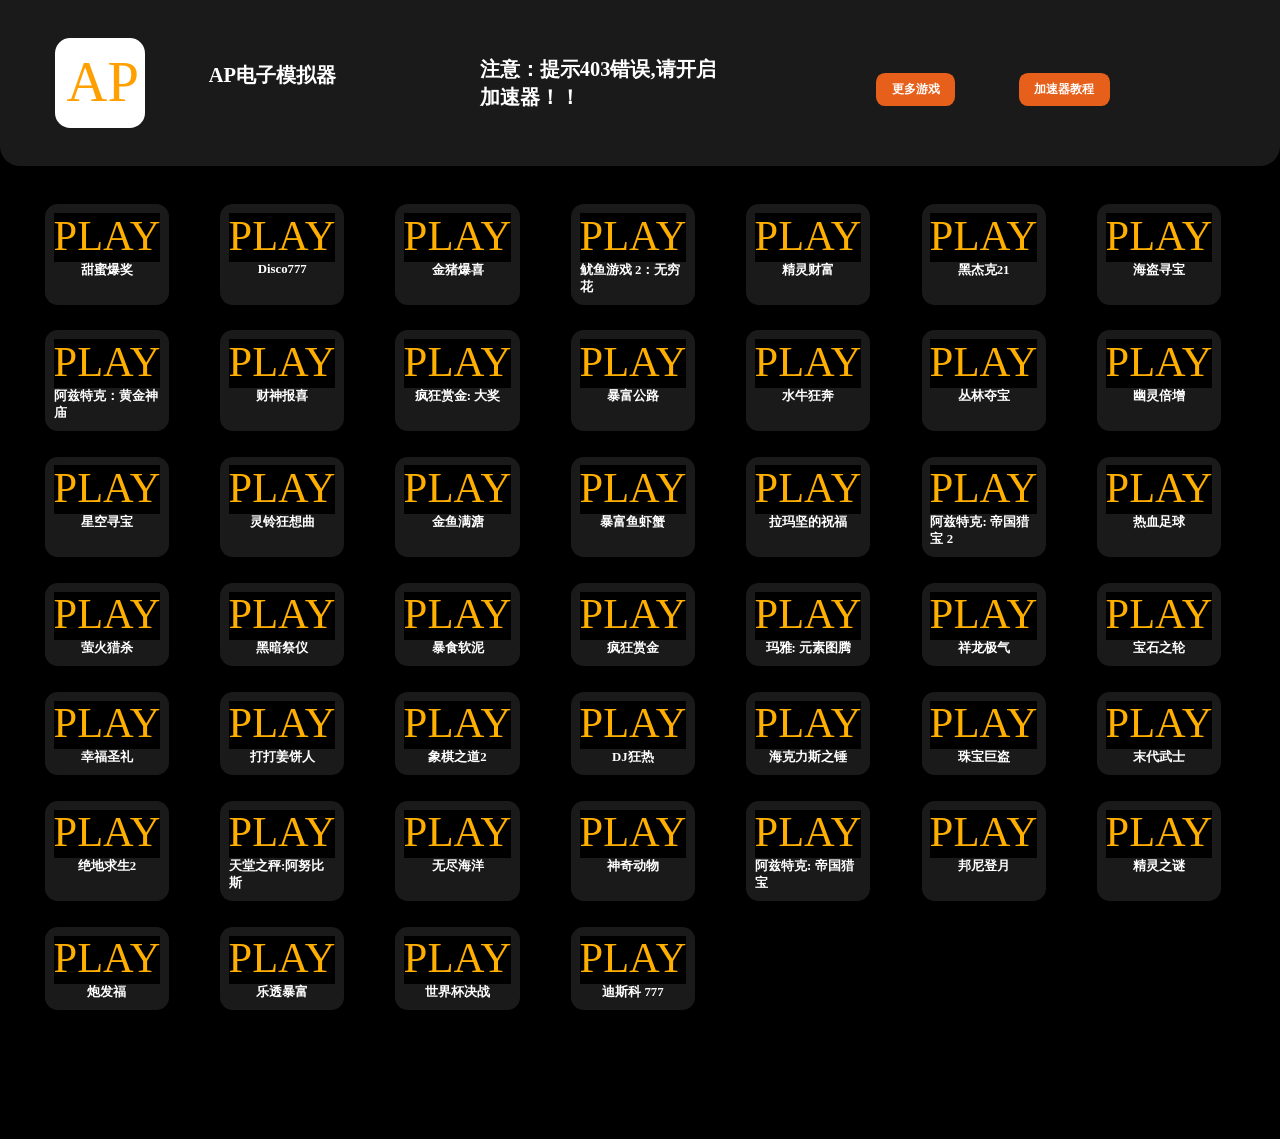
<file: ap.html>
<html><head><meta http-equiv="Content-Type" content="text/html; charset=UTF-8">
    <meta name="viewport" content="width=device-width, initial-scale=1.0">
    <meta name="description" content="AP电子模拟器,PG电子模拟器,PG电子试玩">
    <meta name="keywords" content="AP电子模拟器">
    <meta name="author" content="AP电子模拟器">
    <title>AP电子模拟器</title>
    <link rel="stylesheet" href="./mnq.css">
    <link rel="icon" href="./svg/playing.svg">
<script>
var ge = ("&lang=zh-CN");
var gf = ("https://fun.dgkqzfhi.com/web/fun/launch?game=");
</script>
</head>
<body>
    <div class="box"><div class="header-BZDH86"><div class="header-BZDH86-1">
        <img src="./svg/ap.svg" alt=""><div class="info">
		<h1><br>AP电子模拟器</h1><div class="yum"></div></div></div>
                <h1>注意：提示403错误,请开启加速器！！</h1>
                <div class="nav"><a href="index.html">更多游戏</a>
                <a href="tea1.html">加速器教程</a></div></div>
        <ul class="YF28-CC">
<li class="list"><a onclick="window.open(gf + ('10068') + ge, '_self')"><img src="./svg/play.svg" alt=""><span>甜蜜爆奖</span></a></li>
<li class="list"><a onclick="window.open(gf + ('10071') + ge, '_self')"><img src="./svg/play.svg" alt=""><span>Disco777</span></a></li>
<li class="list"><a onclick="window.open(gf + ('10067') + ge, '_self')"><img src="./svg/play.svg" alt=""><span>金猪爆喜</span></a></li>
<li class="list"><a onclick="window.open(gf + ('10069') + ge, '_self')"><img src="./svg/play.svg" alt=""><span>鱿鱼游戏 2：无穷花</span></a></li>
<li class="list"><a onclick="window.open(gf + ('10066') + ge, '_self')"><img src="./svg/play.svg" alt=""><span>精灵财富</span></a></li>
<li class="list"><a onclick="window.open(gf + ('10062') + ge, '_self')"><img src="./svg/play.svg" alt=""><span>黑杰克21</span></a></li>
<li class="list"><a onclick="window.open(gf + ('10065') + ge, '_self')"><img src="./svg/play.svg" alt=""><span>海盗寻宝</span></a></li>
<li class="list"><a onclick="window.open(gf + ('10064') + ge, '_self')"><img src="./svg/play.svg" alt=""><span>阿兹特克：黄金神庙</span></a></li>
<li class="list"><a onclick="window.open(gf + ('10063') + ge, '_self')"><img src="./svg/play.svg" alt=""><span>财神报喜</span></a></li>
<li class="list"><a onclick="window.open(gf + ('10060') + ge, '_self')"><img src="./svg/play.svg" alt=""><span>疯狂赏金: 大奖</span></a></li>
<li class="list"><a onclick="window.open(gf + ('10058') + ge, '_self')"><img src="./svg/play.svg" alt=""><span>暴富公路</span></a></li>
<li class="list"><a onclick="window.open(gf + ('10059') + ge, '_self')"><img src="./svg/play.svg" alt=""><span>水牛狂奔</span></a></li>
<li class="list"><a onclick="window.open(gf + ('10061') + ge, '_self')"><img src="./svg/play.svg" alt=""><span>丛林夺宝</span></a></li>
<li class="list"><a onclick="window.open(gf + ('10056') + ge, '_self')"><img src="./svg/play.svg" alt=""><span>幽灵倍增</span></a></li>
<li class="list"><a onclick="window.open(gf + ('10055') + ge, '_self')"><img src="./svg/play.svg" alt=""><span>星空寻宝</span></a></li>
<li class="list"><a onclick="window.open(gf + ('10057') + ge, '_self')"><img src="./svg/play.svg" alt=""><span>灵铃狂想曲</span></a></li>
<li class="list"><a onclick="window.open(gf + ('10054') + ge, '_self')"><img src="./svg/play.svg" alt=""><span>金鱼满溏</span></a></li>
<li class="list"><a onclick="window.open(gf + ('10050') + ge, '_self')"><img src="./svg/play.svg" alt=""><span>暴富鱼虾蟹</span></a></li>
<li class="list"><a onclick="window.open(gf + ('10053') + ge, '_self')"><img src="./svg/play.svg" alt=""><span>拉玛坚的祝福</span></a></li>
<li class="list"><a onclick="window.open(gf + ('10052') + ge, '_self')"><img src="./svg/play.svg" alt=""><span>阿兹特克: 帝国猎宝 2</span></a></li>
<li class="list"><a onclick="window.open(gf + ('10051') + ge, '_self')"><img src="./svg/play.svg" alt=""><span>热血足球</span></a></li>
<li class="list"><a onclick="window.open(gf + ('10049') + ge, '_self')"><img src="./svg/play.svg" alt=""><span>萤火猎杀</span></a></li>
<li class="list"><a onclick="window.open(gf + ('10048') + ge, '_self')"><img src="./svg/play.svg" alt=""><span>黑暗祭仪</span></a></li>
<li class="list"><a onclick="window.open(gf + ('10047') + ge, '_self')"><img src="./svg/play.svg" alt=""><span>暴食软泥</span></a></li>
<li class="list"><a onclick="window.open(gf + ('10045') + ge, '_self')"><img src="./svg/play.svg" alt=""><span>疯狂赏金</span></a></li>
<li class="list"><a onclick="window.open(gf + ('10046') + ge, '_self')"><img src="./svg/play.svg" alt=""><span>玛雅: 元素图腾</span></a></li>
<li class="list"><a onclick="window.open(gf + ('10044') + ge, '_self')"><img src="./svg/play.svg" alt=""><span>祥龙极气</span></a></li>
<li class="list"><a onclick="window.open(gf + ('20001') + ge, '_self')"><img src="./svg/play.svg" alt=""><span>宝石之轮</span></a></li>
<li class="list"><a onclick="window.open(gf + ('10041') + ge, '_self')"><img src="./svg/play.svg" alt=""><span>幸福圣礼</span></a></li>
<li class="list"><a onclick="window.open(gf + ('10043') + ge, '_self')"><img src="./svg/play.svg" alt=""><span>打打姜饼人</span></a></li>
<li class="list"><a onclick="window.open(gf + ('10042') + ge, '_self')"><img src="./svg/play.svg" alt=""><span>象棋之道2</span></a></li>
<li class="list"><a onclick="window.open(gf + ('10037') + ge, '_self')"><img src="./svg/play.svg" alt=""><span>DJ狂热</span></a></li>
<li class="list"><a onclick="window.open(gf + ('10040') + ge, '_self')"><img src="./svg/play.svg" alt=""><span>海克力斯之锤</span></a></li>
<li class="list"><a onclick="window.open(gf + ('10039') + ge, '_self')"><img src="./svg/play.svg" alt=""><span>珠宝巨盗</span></a></li>
<li class="list"><a onclick="window.open(gf + ('10038') + ge, '_self')"><img src="./svg/play.svg" alt=""><span>末代武士</span></a></li>
<li class="list"><a onclick="window.open(gf + ('10036') + ge, '_self')"><img src="./svg/play.svg" alt=""><span>绝地求生2</span></a></li>
<li class="list"><a onclick="window.open(gf + ('10035') + ge, '_self')"><img src="./svg/play.svg" alt=""><span>天堂之秤:阿努比斯</span></a></li>
<li class="list"><a onclick="window.open(gf + ('10034') + ge, '_self')"><img src="./svg/play.svg" alt=""><span>无尽海洋</span></a></li>
<li class="list"><a onclick="window.open(gf + ('10033') + ge, '_self')"><img src="./svg/play.svg" alt=""><span>神奇动物</span></a></li>
<li class="list"><a onclick="window.open(gf + ('10022') + ge, '_self')"><img src="./svg/play.svg" alt=""><span>阿兹特克: 帝国猎宝</span></a></li>
<li class="list"><a onclick="window.open(gf + ('10028') + ge, '_self')"><img src="./svg/play.svg" alt=""><span>邦尼登月</span></a></li>
<li class="list"><a onclick="window.open(gf + ('10030') + ge, '_self')"><img src="./svg/play.svg" alt=""><span>精灵之谜</span></a></li>
<li class="list"><a onclick="window.open(gf + ('10032') + ge, '_self')"><img src="./svg/play.svg" alt=""><span>炮发福</span></a></li>
<li class="list"><a onclick="window.open(gf + ('10029') + ge, '_self')"><img src="./svg/play.svg" alt=""><span>乐透暴富</span></a></li>
<li class="list"><a onclick="window.open(gf + ('10031') + ge, '_self')"><img src="./svg/play.svg" alt=""><span>世界杯决战</span></a></li>
<li class="list"><a onclick="window.open(gf + ('10027') + ge, '_self')"><img src="./svg/play.svg" alt=""><span>迪斯科 777</span></a></li>
</ul><br><br><br><br><br></div></div></body></html>
</file>
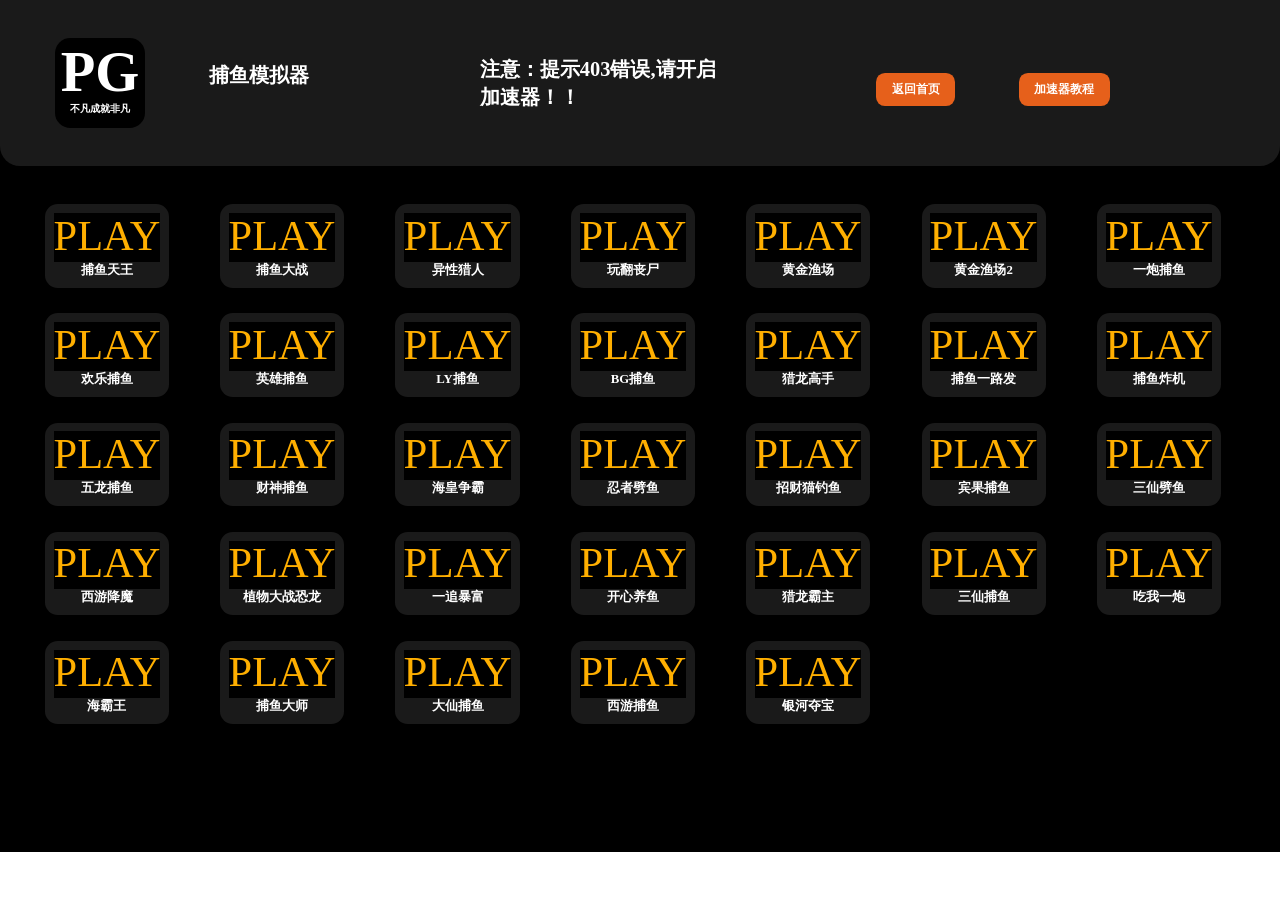
<file: by.html>
<html><head><meta http-equiv="Content-Type" content="text/html; charset=UTF-8">
    <meta name="viewport" content="width=device-width, initial-scale=1.0">
    <meta name="description" content="捕鱼模拟器,PG电子模拟器,PG电子试玩">
    <meta name="keywords" content="捕鱼模拟器">
    <meta name="author" content="捕鱼模拟器">
    <title>捕鱼模拟器</title>
    <link rel="stylesheet" href="./mnq.css">
    <link rel="icon" href="./svg/playing.svg">
</head>
<body>
    <div class="box"><div class="header-BZDH86"><div class="header-BZDH86-1">
        <img src="./svg/pg.svg" alt=""><div class="info">
		<h1><br>捕鱼模拟器</h1><div class="yum"></div></div></div>
                <h1>注意：提示403错误,请开启加速器！！</h1>
                <div class="nav"><a href="index.html">返回首页</a>
                <a href="tea1.html">加速器教程</a></div></div>
        <ul class="YF28-CC">
<li class="list"><a href="https://lobby.sgplayfun.com?game=F-SF01&amp;amp;language=zh_CN&amp;amp;type=web&amp;amp;menumode=off"><img src="./svg/play.svg" alt=""><span>捕鱼天王</span></a></li>
<li class="list"><a href="https://lobby.sgplayfun.com?game=F-SF02&amp;language=zh_CN&amp;type=web&amp;menumode=off"><img src="./svg/play.svg" alt=""><span>捕鱼大战</span></a></li>
<li class="list"><a href="https://lobby.sgplayfun.com?game=F-AH01&amp;language=zh_CN&amp;type=web&amp;menumode=off"><img src="./svg/play.svg" alt=""><span>异性猎人</span></a></li>
<li class="list"><a href="https://lobby.sgplayfun.com?game=F-ZP01&amp;language=zh_CN&amp;type=web&amp;menumode=off"><img src="./svg/play.svg" alt=""><span>玩翻丧尸</span></a></li>
<li class="list"><a href="https://fiweb.cqgame.games/h5//AB3/?token=guest&amp;language=zh-cn"><img src="./svg/play.svg" alt=""><span>黄金渔场</span></a></li>
<li class="list"><a href="https://fiweb.cqgame.games/h5//GO06/?language=zh-cn&token=guest"><img src="./svg/play.svg" alt=""><span>黄金渔场2</span></a></li>
<li class="list"><a href="https://fiweb.cqgame.games/h5//AT01/?token=GUESTPASS&amp;language=zh-cn&amp;dollarsign=Y&amp;app=N&amp;detect=N&amp;language=zh-cn"><img src="./svg/play.svg" alt=""><span>一炮捕鱼</span></a></li>
<li class="list"><a href="https://fiweb.cqgame.games/h5//AT05/?token=GUESTPASS&amp;language=zh-cn&amp;dollarsign=Y&amp;app=N&amp;detect=N&amp;language=zh-cn"><img src="./svg/play.svg" alt=""><span>欢乐捕鱼</span></a></li>
<li class="list"><a href="https://h5bt.cqgame.games/h5/GO02/?token=guest::1000&amp;language=zh-cn"><img src="./svg/play.svg" alt=""><span>英雄捕鱼</span></a></li>
<li class="list"><a href="https://yl368.ylgaming.net/player/demoWebFish.jsp"><img src="./svg/play.svg" alt=""><span>LY捕鱼</span></a></li>
<li class="list"><a href="https://www.bg789.com/demo.html?lang=en#/"><img src="./svg/play.svg" alt=""><span>BG捕鱼</span></a></li>
<li class="list"><a href="https://api.jdbgaming.com/game/demo?lang=zh-CN&amp;id=47"><img src="./svg/play.svg" alt=""><span>猎龙高手</span></a></li>
<li class="list"><a href="https://api.jdbgaming.com/game/demo?lang=zh-CN&amp;id=36"><img src="./svg/play.svg" alt=""><span>捕鱼一路发</span></a></li>
<li class="list"><a href="https://api.jdbgaming.com/game/demo?lang=zh-CN&amp;id=763"><img src="./svg/play.svg" alt=""><span>捕鱼炸机</span></a></li>
<li class="list"><a href="https://api.jdbgaming.com/game/demo?lang=zh-CN&amp;id=16"><img src="./svg/play.svg" alt=""><span>五龙捕鱼</span></a></li>
<li class="list"><a href="https://api.jdbgaming.com/game/demo?lang=zh-CN&amp;id=1"><img src="./svg/play.svg" alt=""><span>财神捕鱼</span></a></li>
<li class="list"><a href="https://api.jdbgaming.com/game/demo?lang=zh-CN&amp;id=650"><img src="./svg/play.svg" alt=""><span>海皇争霸</span></a></li>
<li class="list"><a href="https://sts.dsdemo.cc/h5/1012/?auth=eyJhbGciOiJFUzI1NiIsInR5cCI6IkpXVCJ9.eyJ0IjoiZ3Vlc3QiLCJnIjoiMTAxMiIsImEiOnsiaCI6Imh0dHBzOi8vZ3MuZHNkZW1vLmNjLzEwMTIiLCJsIjoiemhfY24iLCJvIjoiMWQ1M2MxNmEiLCJtIjoiMSIsInMiOiIxIn0sImRlbW8iOnRydWUsImN1ciI6MTV9.vNAh7P-aV0u4vh9VHS0HF0u4zc196LSeLGDQSUbjIiAD4YXCEnh6Ctuf0fidZW0R6yPFj7UWP9KD1gpAEdAoyg"><img src="./svg/play.svg" alt=""><span>忍者劈鱼</span></a></li>
<li class="list"><a href="https://sts.dsdemo.cc/h5/1011/?auth=eyJhbGciOiJFUzI1NiIsInR5cCI6IkpXVCJ9.eyJ0IjoiZ3Vlc3QiLCJnIjoiMTAxMSIsImEiOnsiaCI6Imh0dHBzOi8vZ3MuZHNkZW1vLmNjLzEwMTEiLCJsIjoiemhfY24iLCJvIjoiMWQ1M2MxNmEiLCJtIjoiMSIsInMiOiIxIn0sImRlbW8iOnRydWUsImN1ciI6MTV9.ij7qmhfA0sbQRiVTpQizZtUHu8A5o_pjwPJ0eBYijhFnHHJ1k-_xIKDsX29-ySq_zp69i34s3Kasnw4fp_9LFQ"><img src="./svg/play.svg" alt=""><span>招财猫钓鱼</span></a></li>
<li class="list"><a href="https://sts.dsdemo.cc/h5/1010/?auth=eyJhbGciOiJFUzI1NiIsInR5cCI6IkpXVCJ9.eyJ0IjoiZ3Vlc3QiLCJnIjoiMTAxMCIsImEiOnsiaCI6Imh0dHBzOi8vZ3MuZHNkZW1vLmNjLzEwMTAiLCJsIjoiemhfY24iLCJvIjoiMWQ1M2MxNmEiLCJtIjoiMSIsInMiOiIxIn0sImRlbW8iOnRydWUsImN1ciI6MTV9.Dv48Y0-bqrzHgA25pNvwP-LOGeJo9cKYV5PJndt_ogZdpfwDPKSuJkfV8mGPklhKUa8G8i4sKDIqyNFdI3XJIA"><img src="./svg/play.svg" alt=""><span>宾果捕鱼</span></a></li>
<li class="list"><a href="https://sts.dsdemo.cc/h5/1009/?auth=eyJhbGciOiJFUzI1NiIsInR5cCI6IkpXVCJ9.eyJ0IjoiZ3Vlc3QiLCJnIjoiMTAwOSIsImEiOnsiaCI6Imh0dHBzOi8vZ3MuZHNkZW1vLmNjLzEwMDkiLCJsIjoiemhfY24iLCJvIjoiMWQ1M2MxNmEiLCJtIjoiMSIsInMiOiIxIn0sImRlbW8iOnRydWUsImN1ciI6MTV9.p4UEq125hjkvNxLqbomtNAuLU-Byoz6uhXLVUNPdBOs03PDfRrRhAUVepMOwGkiv4zks8GuapHGakDXnSIC0Ig"><img src="./svg/play.svg" alt=""><span>三仙劈鱼</span></a></li>
<li class="list"><a href="https://sts.dsdemo.cc/h5/1008/?auth=eyJhbGciOiJFUzI1NiIsInR5cCI6IkpXVCJ9.eyJ0IjoiZ3Vlc3QiLCJnIjoiMTAwOCIsImEiOnsiaCI6Imh0dHBzOi8vZ3MuZHNkZW1vLmNjLzEwMDgiLCJsIjoiemhfY24iLCJvIjoiMWQ1M2MxNmEiLCJtIjoiMSIsInMiOiIxIn0sImRlbW8iOnRydWUsImN1ciI6MTV9.d4Vbi8_WDdCtaA6BkR9Uix_vqkkWzlEfJ5TktzI0AVR56EfEmdFNqRRnbi_6T6OryNb4x7Jww3whvoIB86UUdw"><img src="./svg/play.svg" alt=""><span>西游降魔</span></a></li>
<li class="list"><a href="https://sts.dsdemo.cc/h5/1007/?auth=eyJhbGciOiJFUzI1NiIsInR5cCI6IkpXVCJ9.eyJ0IjoiZ3Vlc3QiLCJnIjoiMTAwNyIsImEiOnsiaCI6Imh0dHBzOi8vZ3MuZHNkZW1vLmNjLzEwMDciLCJsIjoiemhfY24iLCJvIjoiMWQ1M2MxNmEiLCJtIjoiMSIsInMiOiIxIn0sImRlbW8iOnRydWUsImN1ciI6MTV9.EhE4lSC3TzOJ4ndvW10aB2TEFbGKY2rKsZ-g1j0OrK2zWt9Z1k6-bXDxU77KmCuhY7TASEKZzKzdgP-yaznyqQ"><img src="./svg/play.svg" alt=""><span>植物大战恐龙</span></a></li>
<li class="list"><a href="https://sts.dsdemo.cc/h5/1006/?auth=eyJhbGciOiJFUzI1NiIsInR5cCI6IkpXVCJ9.eyJ0IjoiZ3Vlc3QiLCJnIjoiMTAwNiIsImEiOnsiaCI6Imh0dHBzOi8vZ3MuZHNkZW1vLmNjLzEwMDYiLCJsIjoiemhfY24iLCJvIjoiMWQ1M2MxNmEiLCJtIjoiMSIsInMiOiIxIn0sImRlbW8iOnRydWUsImN1ciI6MTV9.zXk8Kdp28gmHQA4bU5qXIL_ZQzZemMSTEN5F2Cm8jCW-D83MHXOwsNVUwwwpjj3LSGvvcVqsmUFPOEeohCySXQ"><img src="./svg/play.svg" alt=""><span>一追暴富</span></a></li>
<li class="list"><a href="https://sts.dsdemo.cc/h5/1005/?auth=eyJhbGciOiJFUzI1NiIsInR5cCI6IkpXVCJ9.eyJ0IjoiZ3Vlc3QiLCJnIjoiMTAwNSIsImEiOnsiaCI6Imh0dHBzOi8vZ3MuZHNkZW1vLmNjLzEwMDUiLCJsIjoiemhfY24iLCJvIjoiMWQ1M2MxNmEiLCJtIjoiMSIsInMiOiIxIn0sImRlbW8iOnRydWUsImN1ciI6MTV9.ORkEn9rG9CdnUWSGePGyFhn57FcwUj-eUcBY-8mu1ZGCed-npYVAq7KXGVsAEsfYQnr64qhvi61nHgJ27bpskQ"><img src="./svg/play.svg" alt=""><span>开心养鱼</span></a></li>
<li class="list"><a href="https://sts.dsdemo.cc/h5/1004/?auth=eyJhbGciOiJFUzI1NiIsInR5cCI6IkpXVCJ9.eyJ0IjoiZ3Vlc3QiLCJnIjoiMTAwNCIsImEiOnsiaCI6Imh0dHBzOi8vZ3MuZHNkZW1vLmNjLzEwMDQiLCJsIjoiemhfY24iLCJvIjoiMWQ1M2MxNmEiLCJtIjoiMSIsInMiOiIxIn0sImRlbW8iOnRydWUsImN1ciI6MTV9.HiALu1Ys-TYqIPIOW2YRfDYn_-r8zxOVBHQjqfCjzlAVsnUeY9ZFp51IlLhvxCH1FgkFgwgSz9xXBAJTmm_QCw"><img src="./svg/play.svg" alt=""><span>猎龙霸主</span></a></li>
<li class="list"><a href="https://sts.dsdemo.cc/h5/1003/?auth=eyJhbGciOiJFUzI1NiIsInR5cCI6IkpXVCJ9.eyJ0IjoiZ3Vlc3QiLCJnIjoiMTAwMyIsImEiOnsiaCI6Imh0dHBzOi8vZ3MuZHNkZW1vLmNjLzEwMDMiLCJsIjoiemhfY24iLCJvIjoiMWQ1M2MxNmEiLCJtIjoiMSIsInMiOiIxIn0sImRlbW8iOnRydWUsImN1ciI6MTV9.PZe4Ozo4AN5aZ6JCfVEdXIv6ZqYjtSUcKvdNaltypSReW1ofMRrWhbQ2DK1FuqpZmKtbdNb7QBZVoOFRfFNAGg"><img src="./svg/play.svg" alt=""><span>三仙捕鱼</span></a></li>
<li class="list"><a href="https://sts.dsdemo.cc/h5/1002/?auth=eyJhbGciOiJFUzI1NiIsInR5cCI6IkpXVCJ9.eyJ0IjoiZ3Vlc3QiLCJnIjoiMTAwMiIsImEiOnsiaCI6Imh0dHBzOi8vZ3MuZHNkZW1vLmNjLzEwMDIiLCJsIjoiemhfY24iLCJvIjoiMWQ1M2MxNmEiLCJtIjoiMSIsInMiOiIxIn0sImRlbW8iOnRydWUsImN1ciI6MTV9.6vi6JMYwEQrU0B8oipZ5dSwLLcCB5tYEr0gG_s0XNj9RclDiYG8dzbtbQ4gKdKlWSyJNWrRyHa_wE88mbrU_Zg"><img src="./svg/play.svg" alt=""><span>吃我一炮</span></a></li>
<li class="list"><a href="https://sts.dsdemo.cc/h5/1001/?auth=eyJhbGciOiJFUzI1NiIsInR5cCI6IkpXVCJ9.eyJ0IjoiZ3Vlc3QiLCJnIjoiMTAwMSIsImEiOnsiaCI6Imh0dHBzOi8vZ3MuZHNkZW1vLmNjLzEwMDEiLCJsIjoiemhfY24iLCJvIjoiMWQ1M2MxNmEiLCJtIjoiMSIsInMiOiIxIn0sImRlbW8iOnRydWUsImN1ciI6MTV9.inLpNlhKlsi4pbfSAwibBkylc4T3uNpJdsg5la8BV3-3fuyOHZNOERoFQIScmE5W_C2DZJb7EVblzCxaC7rVYg"><img src="./svg/play.svg" alt=""><span>海霸王</span></a></li>
<li class="list"><a href="https://fish.bdxykj.com/index.html?gameId=105&amp;lang=zh-CN&amp;io=1&amp;token=bVu+URzyvr7QSiJLit0G7tlMsEoHLKQUzVrH4wBCx9wSlQoxCyitEDhGnLt/Y1od4gkju/5voU45ZkCWwiT8EGHE185SDid/SL5I79BbSGGE8DaMIldWVnjuOf991ygSp/EmKeU9ix++2BZEejv1zBt/pwhUO+nSZNA9eGo6Nk9P3Vfs2epkM9xRVAUN+Dfl5hDBz1opGHqiDZIHrNTf9A==&amp;returnUrl=https://www.bg789.com/demo.html?lang=en#/&amp;returnUrl=https://www.bg789.com/demo.html?lang=en%23/"><img src="./svg/play.svg" alt=""><span>捕鱼大师</span></a></li>
<li class="list"><a href="https://fishdx.bdxykj.com/index.html?gameId=484&amp;lang=zh-CN&amp;io=1&amp;token=bVu+URzyvr7QSiJLit0G7uJxVNPgJj8FDATklAodtfNHhwR9dq8g4n9nSsmMGLG2y5W8DMKNQgFlVOSNVq+rVU2Mx9fevwqzOiWpKO4XK1OIb6RemO/byRJpe+hPxwHBf+lSer5v7DLvNf+aN5EBSDf+718moGaCqOzRsf15h94xIe45mk8Md5AiKDnnt+M6oTjGsq+FYrovXqjhe7XpfA==&amp;returnUrl=https://www.bg789.com/demo.html?lang=en#/"><img src="./svg/play.svg" alt=""><span>大仙捕鱼</span></a></li>
<li class="list"><a href="https://fishxy.bdxykj.com/index.html?gameId=411&amp;lang=zh-CN&amp;io=1&amp;token=bVu+URzyvr7QSiJLit0G7rgJWeJh2hyxqGJTMfF/no0/Y5SQiEWJ2m77sFWuqtkm1k05ZajU84B1T5R7OxncNuX/nYOJ50Y0gsUlpaq4WdlAX3l7A0JsYzA12VQoOIMXb9adWCR30AMPj5s/My+2YKE86k/evSeRPxH27dsxoiSwAg0JkuHcN9Uze1danlXWMPTiI/zIR8xRtz1+277DgA==&amp;returnUrl=https://www.bg789.com/demo.html?lang=en#/"><img src="./svg/play.svg" alt=""><span>西游捕鱼</span></a></li>
<li class="list"><a href="https://fishyh.bdxykj.com/fish_yhfish/index.html?gameId=514&amp;lang=zh-CN&amp;io=1&amp;token=bVu+URzyvr7QSiJLit0G7pptfUQzsKM6Wj8wRdCcu/OWfnhBz1JSiDoFSAFDakoedQqx/GYAcXbkNp4CRPfZDUrb5og/h5ku79IFWSNgqUwKTHAe7ZwquZ9/rcY9sxyHxBzp2zJx8bW3iUIkT8K4RPAWTWf1NUpsa2d6s2CcYVo=&amp;returnUrl=https://www.bg789.com/demo.html?lang=en"><img src="./svg/play.svg" alt=""><span>银河夺宝</span></a></li>
</ul><br><br><br><br><br></div></div></body></html>
</file>
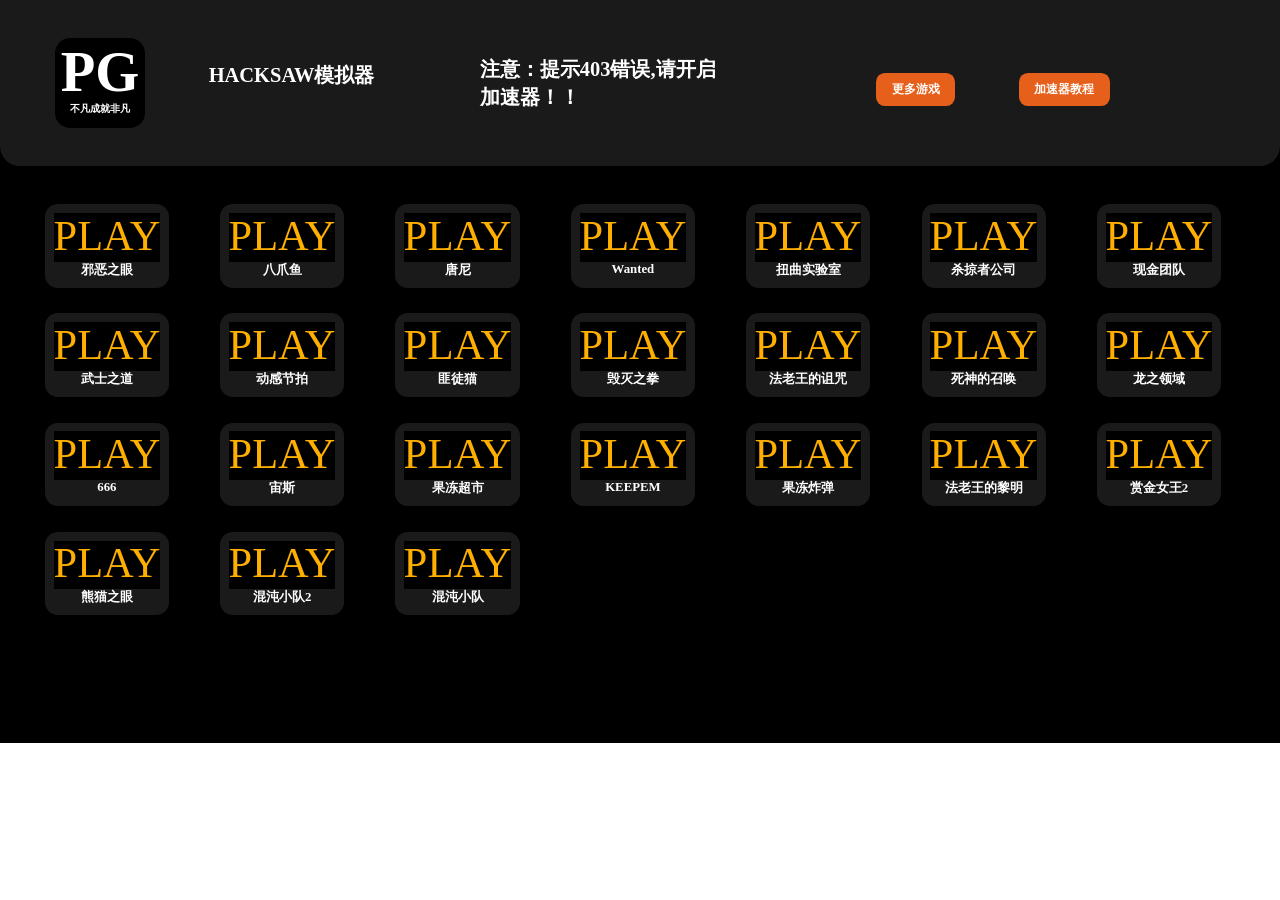
<file: hacksaw.html>
<html><head><meta http-equiv="Content-Type" content="text/html; charset=UTF-8">
    <meta name="viewport" content="width=device-width, initial-scale=1.0">
    <meta name="description" content="HACKSAW模拟器,PG电子模拟器,PG电子试玩">
    <meta name="keywords" content="HACKSAW模拟器">
    <meta name="author" content="HACKSAW模拟器">
    <title>HACKSAW模拟器</title>
    <link rel="stylesheet" href="./mnq.css">
    <link rel="icon" href="./svg/playing.svg">
<script>
var ge = ("&amp;mode=2&amp;token=123131&amp;lobbyurl=https%3A%2F%2Fwww.hacksawgaming.com&amp;currency=EUR&amp;partner=demo&amp;env=https://rgs-demo.hacksawgaming.com/api&amp;realmoneyenv=https://rgs-demo.hacksawgaming.com/api");
var gf = ("https://static-live.hacksawgaming.com/");
</script>
</head>
<body>
    <div class="box"><div class="header-BZDH86"><div class="header-BZDH86-1">
        <img src="./svg/pg.svg" alt=""><div class="info">
		<h1><br>HACKSAW模拟器</h1><div class="yum"></div></div></div>
                <h1>注意：提示403错误,请开启加速器！！</h1>
                <div class="nav"><a href="index.html">更多游戏</a>
                <a href="tea1.html">加速器教程</a></div></div>
        <ul class="YF28-CC">
<li class="list"><a onclick="window.open(gf + ('1570/1.14.5/index.html?language=en&amp;channel=desktop&amp;gameid=1570&amp;mode=2&amp;token=123131') + ge, '_self')"><img src="./svg/play.svg" alt=""><span>邪恶之眼</span></a></li>
<li class="list"><a onclick="window.open(gf + ('1584/1.28.3/index.html?language=en&amp;channel=desktop&amp;gameid=1584&amp;mode=2&amp;token=123131') + ge, '_self')"><img src="./svg/play.svg" alt=""><span>八爪鱼</span></a></li>
<li class="list"><a onclick="window.open(gf + ('1530/1.33.1/index.html?language=en&amp;channel=desktop&amp;gameid=1530&amp;mode=2&amp;token=123131') + ge, '_self')"><img src="./svg/play.svg" alt=""><span>唐尼</span></a></li>
<li class="list"><a onclick="window.open(gf + ('1067/1.62.0/index.html?language=en&amp;channel=mobile&amp;gameid=1067&amp;mode=2&amp;token=123131') + ge + ('&amp;disabledfullscreen=true'), '_self')"><img src="./svg/play.svg" alt=""><span>Wanted</span></a></li>
<li class="list"><a onclick="window.open(gf + ('1514/1.15.2/index.html?language=en&amp;channel=mobile&amp;gameid=1514&amp;mode=2&amp;token=123131') + ge + ('&amp;disabledfullscreen=true'), '_self')"><img src="./svg/play.svg" alt=""><span>扭曲实验室</span></a></li>
<li class="list"><a onclick="window.open(gf + ('1482/1.38.1/index.html?language=en&amp;channel=mobile&amp;gameid=1482&amp;mode=2&amp;token=123131') + ge + ('&amp;disabledfullscreen=true'), '_self')"><img src="./svg/play.svg" alt=""><span>杀掠者公司</span></a></li>
<li class="list"><a onclick="window.open(gf + ('1456/1.27.0/index.html?language=en&amp;channel=mobile&amp;gameid=1456&amp;mode=2&amp;token=123131') + ge + ('&amp;disabledfullscreen=true'), '_self')"><img src="./svg/play.svg" alt=""><span>现金团队</span></a></li>
<li class="list"><a onclick="window.open(gf + ('1131/1.33.0/index.html?language=en&amp;channel=mobile&amp;gameid=1131&amp;mode=2&amp;token=123131') + ge + ('&amp;disabledfullscreen=true'), '_self')"><img src="./svg/play.svg" alt=""><span>武士之道</span></a></li>
<li class="list"><a onclick="window.open(gf + ('1372/1.17.0/index.html?language=en&amp;channel=mobile&amp;gameid=1372&amp;mode=2&amp;token=123131') + ge + ('&amp;disabledfullscreen=true'), '_self')"><img src="./svg/play.svg" alt=""><span>动感节拍</span></a></li>
<li class="list"><a onclick="window.open(gf + ('1309/1.16.2/index.html?language=en&amp;channel=mobile&amp;gameid=1309&amp;mode=2&amp;token=123131') + ge + ('&amp;disabledfullscreen=true'), '_self')"><img src="./svg/play.svg" alt=""><span>匪徒猫</span></a></li>
<li class="list"><a onclick="window.open(gf + ('1408/1.51.0/index.html?language=en&amp;channel=mobile&amp;gameid=1408&amp;mode=2&amp;token=123131') + ge + ('&amp;disabledfullscreen=true'), '_self')"><img src="./svg/play.svg" alt=""><span>毁灭之拳</span></a></li>
<li class="list"><a onclick="window.open(gf + ('1434/1.28.4/index.html?language=en&amp;channel=mobile&amp;gameid=1434&amp;mode=2&amp;token=123131') + ge + ('&amp;disabledfullscreen=true'), '_self')"><img src="./svg/play.svg" alt=""><span>法老王的诅咒</span></a></li>
<li class="list"><a onclick="window.open(gf + ('1392/1.27.0/index.html?language=en&amp;channel=mobile&amp;gameid=1392&amp;mode=2&amp;token=123131') + ge + ('&amp;disabledfullscreen=true'), '_self')"><img src="./svg/play.svg" alt=""><span>死神的召唤</span></a></li>
<li class="list"><a onclick="window.open(gf + ('1360/1.15.2/index.html?language=en&amp;channel=mobile&amp;gameid=1360&amp;mode=2&amp;token=123131') + ge + ('&amp;disabledfullscreen=true'), '_self')"><img src="./svg/play.svg" alt=""><span>龙之领域</span></a></li>
<li class="list"><a onclick="window.open(gf + ('1534/1.32.4/index.html?language=en&amp;channel=mobile&amp;gameid=1534&amp;mode=2&amp;token=123131') + ge + ('&amp;disabledfullscreen=true'), '_self')"><img src="./svg/play.svg" alt=""><span>666</span></a></li>
<li class="list"><a onclick="window.open(gf + ('1508/1.25.0/index.html?language=en&amp;channel=mobile&amp;gameid=1508&amp;mode=2&amp;token=123131') + ge + ('&amp;disabledfullscreen=true'), '_self')"><img src="./svg/play.svg" alt=""><span>宙斯</span></a></li>
<li class="list"><a onclick="window.open(gf + ('1452/1.63.0/index.html?language=en&amp;channel=mobile&amp;gameid=1452&amp;mode=2&amp;token=123131') + ge + ('&amp;disabledfullscreen=true'), '_self')"><img src="./svg/play.svg" alt=""><span>果冻超市</span></a></li>
<li class="list"><a onclick="window.open(gf + ('1494/1.17.0/index.html?language=en&amp;channel=mobile&amp;gameid=1494&amp;mode=2&amp;token=123131') + ge + ('&amp;disabledfullscreen=true'), '_self')"><img src="./svg/play.svg" alt=""><span>KEEPEM</span></a></li>
<li class="list"><a onclick="window.open(gf + ('1422/1.46.1/index.html?language=en&amp;channel=mobile&amp;gameid=1422&amp;mode=2&amp;token=123131') + ge + ('&amp;disabledfullscreen=true'), '_self')"><img src="./svg/play.svg" alt=""><span>果冻炸弹</span></a></li>
<li class="list"><a onclick="window.open(gf + ('1442/1.25.0/index.html?language=en&amp;channel=mobile&amp;gameid=1442&amp;mode=2&amp;token=123131') + ge + ('&amp;disabledfullscreen=true'), '_self')"><img src="./svg/play.svg" alt=""><span>法老王的黎明</span></a></li>
<li class="list"><a onclick="window.open(gf + ('1400/1.29.3/index.html?language=en&amp;channel=mobile&amp;gameid=1400&amp;mode=2&amp;token=123131') + ge + ('&amp;disabledfullscreen=true'), '_self')"><img src="./svg/play.svg" alt=""><span>赏金女王2</span></a></li>
<li class="list"><a onclick="window.open(gf + ('1344/1.15.0/index.html?language=en&amp;channel=mobile&amp;gameid=1344&amp;mode=2&amp;token=123131') + ge + ('&amp;disabledfullscreen=true'), '_self')"><img src="./svg/play.svg" alt=""><span>熊猫之眼</span></a></li>
<li class="list"><a onclick="window.open(gf + ('1352/1.21.6/index.html?language=en&amp;channel=mobile&amp;gameid=1352&amp;mode=2&amp;token=123131') + ge + ('&amp;disabledfullscreen=true'), '_self')"><img src="./svg/play.svg" alt=""><span>混沌小队2</span></a></li>
<li class="list"><a onclick="window.open(gf + ('1059/1.66.0/index.html?language=en&amp;channel=mobile&amp;gameid=1059&amp;mode=2&amp;token=123131') + ge + ('&amp;disabledfullscreen=true'), '_self')"><img src="./svg/play.svg" alt=""><span>混沌小队</span></a></li>
</ul><br><br><br><br><br></div></div></body></html>
</file>
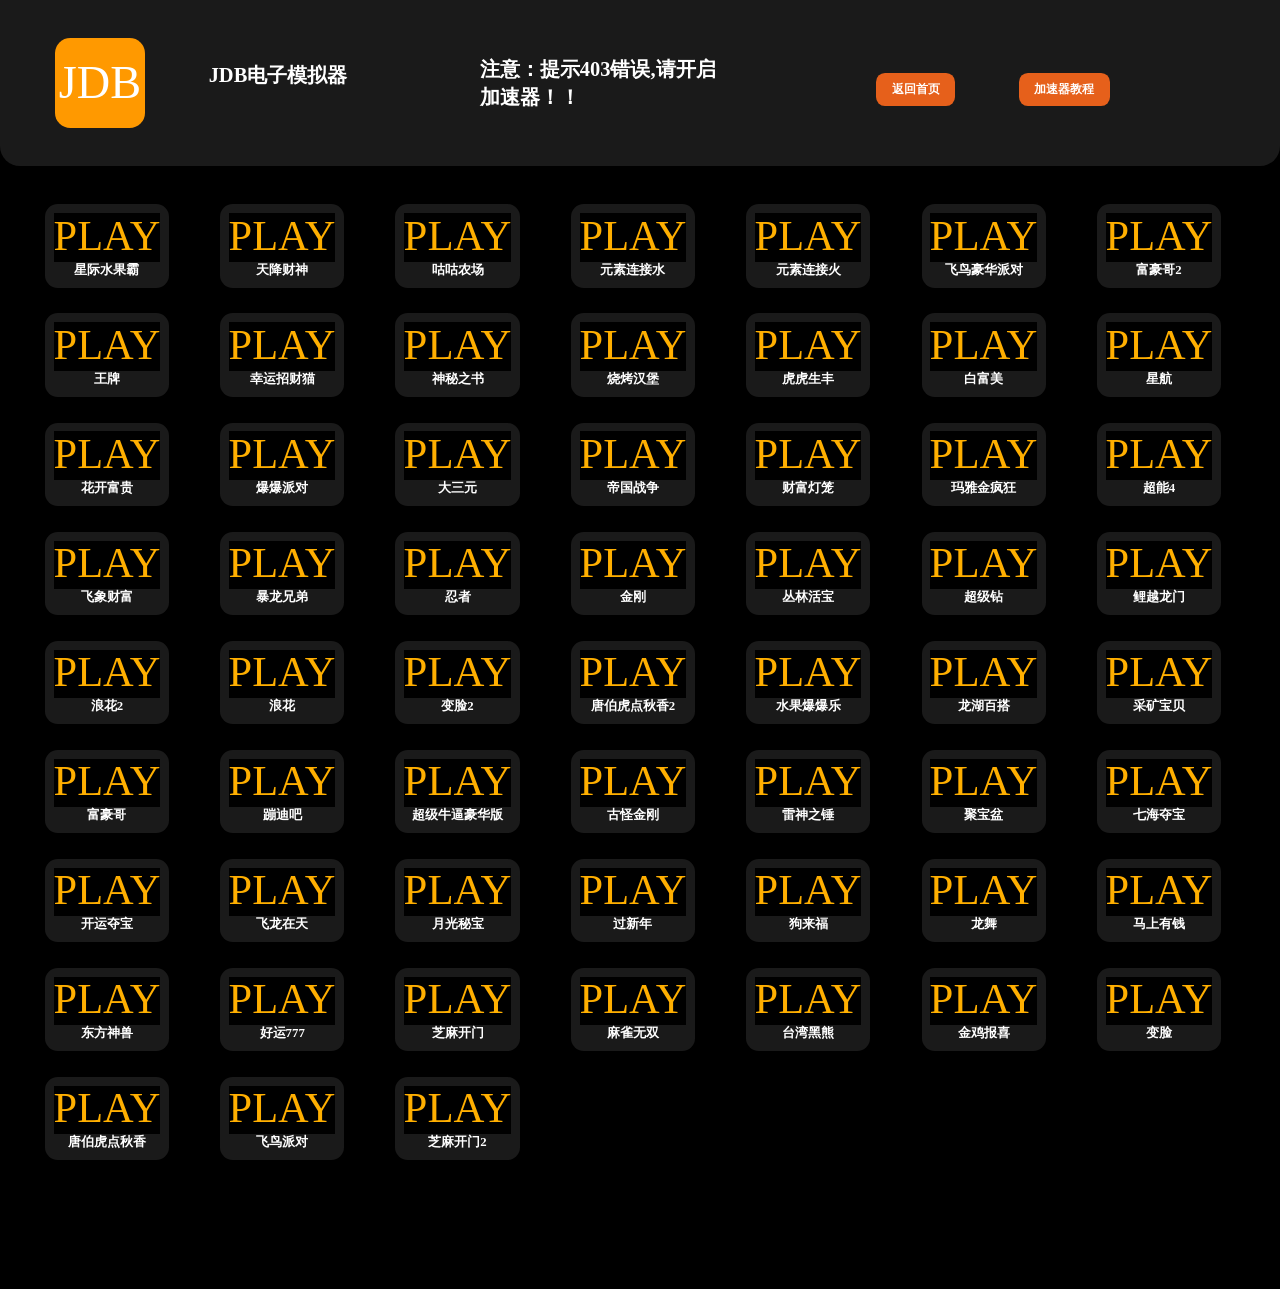
<file: jdb.html>
<html><head><meta http-equiv="Content-Type" content="text/html; charset=UTF-8">
    <meta name="viewport" content="width=device-width, initial-scale=1.0">
    <meta name="description" content="JDB电子模拟器,PG电子模拟器,PG电子试玩">
    <meta name="keywords" content="JDB电子模拟器">
    <meta name="author" content="JDB电子模拟器">
    <title>JDB电子模拟器</title>
    <link rel="stylesheet" href="./mnq.css">
    <link rel="icon" href="./svg/playing.svg">
<script>
var gf = ("https://api.jdbgaming.com/game/demo?lang=zh-CN&amp;id=");
</script>
</head>
<body>
    <div class="box"><div class="header-BZDH86"><div class="header-BZDH86-1">
        <img src="./svg/jdb.svg" alt=""><div class="info">
		<h1><br>JDB电子模拟器</h1><div class="yum"></div></div></div>
                <h1>注意：提示403错误,请开启加速器！！</h1>
                <div class="nav"><a href="index.html">返回首页</a>
                <a href="tea1.html">加速器教程</a></div></div>
        <ul class="YF28-CC">
<li class="list"><a onclick="window.open(gf + ('81'), '_self')"><img src="./svg/play.svg" alt=""><span>星际水果霸</span></a></li>
<li class="list"><a onclick="window.open(gf + ('79'), '_self')"><img src="./svg/play.svg" alt=""><span>天降财神</span></a></li>
<li class="list"><a onclick="window.open(gf + ('77'), '_self')"><img src="./svg/play.svg" alt=""><span>咕咕农场</span></a></li>
<li class="list"><a onclick="window.open(gf + ('76'), '_self')"><img src="./svg/play.svg" alt=""><span>元素连接水</span></a></li>
<li class="list"><a onclick="window.open(gf + ('75'), '_self')"><img src="./svg/play.svg" alt=""><span>元素连接火</span></a></li>
<li class="list"><a onclick="window.open(gf + ('74'), '_self')"><img src="./svg/play.svg" alt=""><span>飞鸟豪华派对</span></a></li>
<li class="list"><a onclick="window.open(gf + ('71'), '_self')"><img src="./svg/play.svg" alt=""><span>富豪哥2</span></a></li>
<li class="list"><a onclick="window.open(gf + ('70'), '_self')"><img src="./svg/play.svg" alt=""><span>王牌</span></a></li>
<li class="list"><a onclick="window.open(gf + ('69'), '_self')"><img src="./svg/play.svg" alt=""><span>幸运招财猫</span></a></li>
<li class="list"><a onclick="window.open(gf + ('67'), '_self')"><img src="./svg/play.svg" alt=""><span>神秘之书</span></a></li>
<li class="list"><a onclick="window.open(gf + ('66'), '_self')"><img src="./svg/play.svg" alt=""><span>烧烤汉堡</span></a></li>
<li class="list"><a onclick="window.open(gf + ('63'), '_self')"><img src="./svg/play.svg" alt=""><span>虎虎生丰</span></a></li>
<li class="list"><a onclick="window.open(gf + ('62'), '_self')"><img src="./svg/play.svg" alt=""><span>白富美</span></a></li>
<li class="list"><a onclick="window.open(gf + ('61'), '_self')"><img src="./svg/play.svg" alt=""><span>星航</span></a></li>
<li class="list"><a onclick="window.open(gf + ('60'), '_self')"><img src="./svg/play.svg" alt=""><span>花开富贵</span></a></li>
<li class="list"><a onclick="window.open(gf + ('59'), '_self')"><img src="./svg/play.svg" alt=""><span>爆爆派对</span></a></li>
<li class="list"><a onclick="window.open(gf + ('58'), '_self')"><img src="./svg/play.svg" alt=""><span>大三元</span></a></li>
<li class="list"><a onclick="window.open(gf + ('57'), '_self')"><img src="./svg/play.svg" alt=""><span>帝国战争</span></a></li>
<li class="list"><a onclick="window.open(gf + ('56'), '_self')"><img src="./svg/play.svg" alt=""><span>财富灯笼</span></a></li>
<li class="list"><a onclick="window.open(gf + ('55'), '_self')"><img src="./svg/play.svg" alt=""><span>玛雅金疯狂</span></a></li>
<li class="list"><a onclick="window.open(gf + ('54'), '_self')"><img src="./svg/play.svg" alt=""><span>超能4</span></a></li>
<li class="list"><a onclick="window.open(gf + ('53'), '_self')"><img src="./svg/play.svg" alt=""><span>飞象财富</span></a></li>
<li class="list"><a onclick="window.open(gf + ('52'), '_self')"><img src="./svg/play.svg" alt=""><span>暴龙兄弟</span></a></li>
<li class="list"><a onclick="window.open(gf + ('51'), '_self')"><img src="./svg/play.svg" alt=""><span>忍者</span></a></li>
<li class="list"><a onclick="window.open(gf + ('48'), '_self')"><img src="./svg/play.svg" alt=""><span>金刚</span></a></li>
<li class="list"><a onclick="window.open(gf + ('46'), '_self')"><img src="./svg/play.svg" alt=""><span>丛林活宝</span></a></li>
<li class="list"><a onclick="window.open(gf + ('45'), '_self')"><img src="./svg/play.svg" alt=""><span>超级钻</span></a></li>
<li class="list"><a onclick="window.open(gf + ('44'), '_self')"><img src="./svg/play.svg" alt=""><span>鲤越龙门</span></a></li>
<li class="list"><a onclick="window.open(gf + ('43'), '_self')"><img src="./svg/play.svg" alt=""><span>浪花2</span></a></li>
<li class="list"><a onclick="window.open(gf + ('42'), '_self')"><img src="./svg/play.svg" alt=""><span>浪花</span></a></li>
<li class="list"><a onclick="window.open(gf + ('3'), '_self')"><img src="./svg/play.svg" alt=""><span>变脸2</span></a></li>
<li class="list"><a onclick="window.open(gf + ('24'), '_self')"><img src="./svg/play.svg" alt=""><span>唐伯虎点秋香2</span></a></li>
<li class="list"><a onclick="window.open(gf + ('41'), '_self')"><img src="./svg/play.svg" alt=""><span>水果爆爆乐</span></a></li>
<li class="list"><a onclick="window.open(gf + ('40'), '_self')"><img src="./svg/play.svg" alt=""><span>龙湖百搭</span></a></li>
<li class="list"><a onclick="window.open(gf + ('39'), '_self')"><img src="./svg/play.svg" alt=""><span>采矿宝贝</span></a></li>
<li class="list"><a onclick="window.open(gf + ('38'), '_self')"><img src="./svg/play.svg" alt=""><span>富豪哥</span></a></li>
<li class="list"><a onclick="window.open(gf + ('35'), '_self')"><img src="./svg/play.svg" alt=""><span>蹦迪吧</span></a></li>
<li class="list"><a onclick="window.open(gf + ('34'), '_self')"><img src="./svg/play.svg" alt=""><span>超级牛逼豪华版</span></a></li>
<li class="list"><a onclick="window.open(gf + ('33'), '_self')"><img src="./svg/play.svg" alt=""><span>古怪金刚</span></a></li>
<li class="list"><a onclick="window.open(gf + ('32'), '_self')"><img src="./svg/play.svg" alt=""><span>雷神之锤</span></a></li>
<li class="list"><a onclick="window.open(gf + ('31'), '_self')"><img src="./svg/play.svg" alt=""><span>聚宝盆</span></a></li>
<li class="list"><a onclick="window.open(gf + ('27'), '_self')"><img src="./svg/play.svg" alt=""><span>七海夺宝</span></a></li>
<li class="list"><a onclick="window.open(gf + ('26'), '_self')"><img src="./svg/play.svg" alt=""><span>开运夺宝</span></a></li>
<li class="list"><a onclick="window.open(gf + ('25'), '_self')"><img src="./svg/play.svg" alt=""><span>飞龙在天</span></a></li>
<li class="list"><a onclick="window.open(gf + ('23'), '_self')"><img src="./svg/play.svg" alt=""><span>月光秘宝</span></a></li>
<li class="list"><a onclick="window.open(gf + ('22'), '_self')"><img src="./svg/play.svg" alt=""><span>过新年</span></a></li>
<li class="list"><a onclick="window.open(gf + ('21'), '_self')"><img src="./svg/play.svg" alt=""><span>狗来福</span></a></li>
<li class="list"><a onclick="window.open(gf + ('20'), '_self')"><img src="./svg/play.svg" alt=""><span>龙舞</span></a></li>
<li class="list"><a onclick="window.open(gf + ('19'), '_self')"><img src="./svg/play.svg" alt=""><span>马上有钱</span></a></li>
<li class="list"><a onclick="window.open(gf + ('14'), '_self')"><img src="./svg/play.svg" alt=""><span>东方神兽</span></a></li>
<li class="list"><a onclick="window.open(gf + ('13'), '_self')"><img src="./svg/play.svg" alt=""><span>好运777</span></a></li>
<li class="list"><a onclick="window.open(gf + ('12'), '_self')"><img src="./svg/play.svg" alt=""><span>芝麻开门</span></a></li>
<li class="list"><a onclick="window.open(gf + ('11'), '_self')"><img src="./svg/play.svg" alt=""><span>麻雀无双</span></a></li>
<li class="list"><a onclick="window.open(gf + ('10'), '_self')"><img src="./svg/play.svg" alt=""><span>台湾黑熊</span></a></li>
<li class="list"><a onclick="window.open(gf + ('9'), '_self')"><img src="./svg/play.svg" alt=""><span>金鸡报喜</span></a></li>
<li class="list"><a onclick="window.open(gf + ('8'), '_self')"><img src="./svg/play.svg" alt=""><span>变脸</span></a></li>
<li class="list"><a onclick="window.open(gf + ('7'), '_self')"><img src="./svg/play.svg" alt=""><span>唐伯虎点秋香</span></a></li>
<li class="list"><a onclick="window.open(gf + ('4'), '_self')"><img src="./svg/play.svg" alt=""><span>飞鸟派对</span></a></li>
<li class="list"><a onclick="window.open(gf + ('2'), '_self')"><img src="./svg/play.svg" alt=""><span>芝麻开门2</span></a></li>
</ul><br><br><br><br><br></div></div></body></html>
</file>
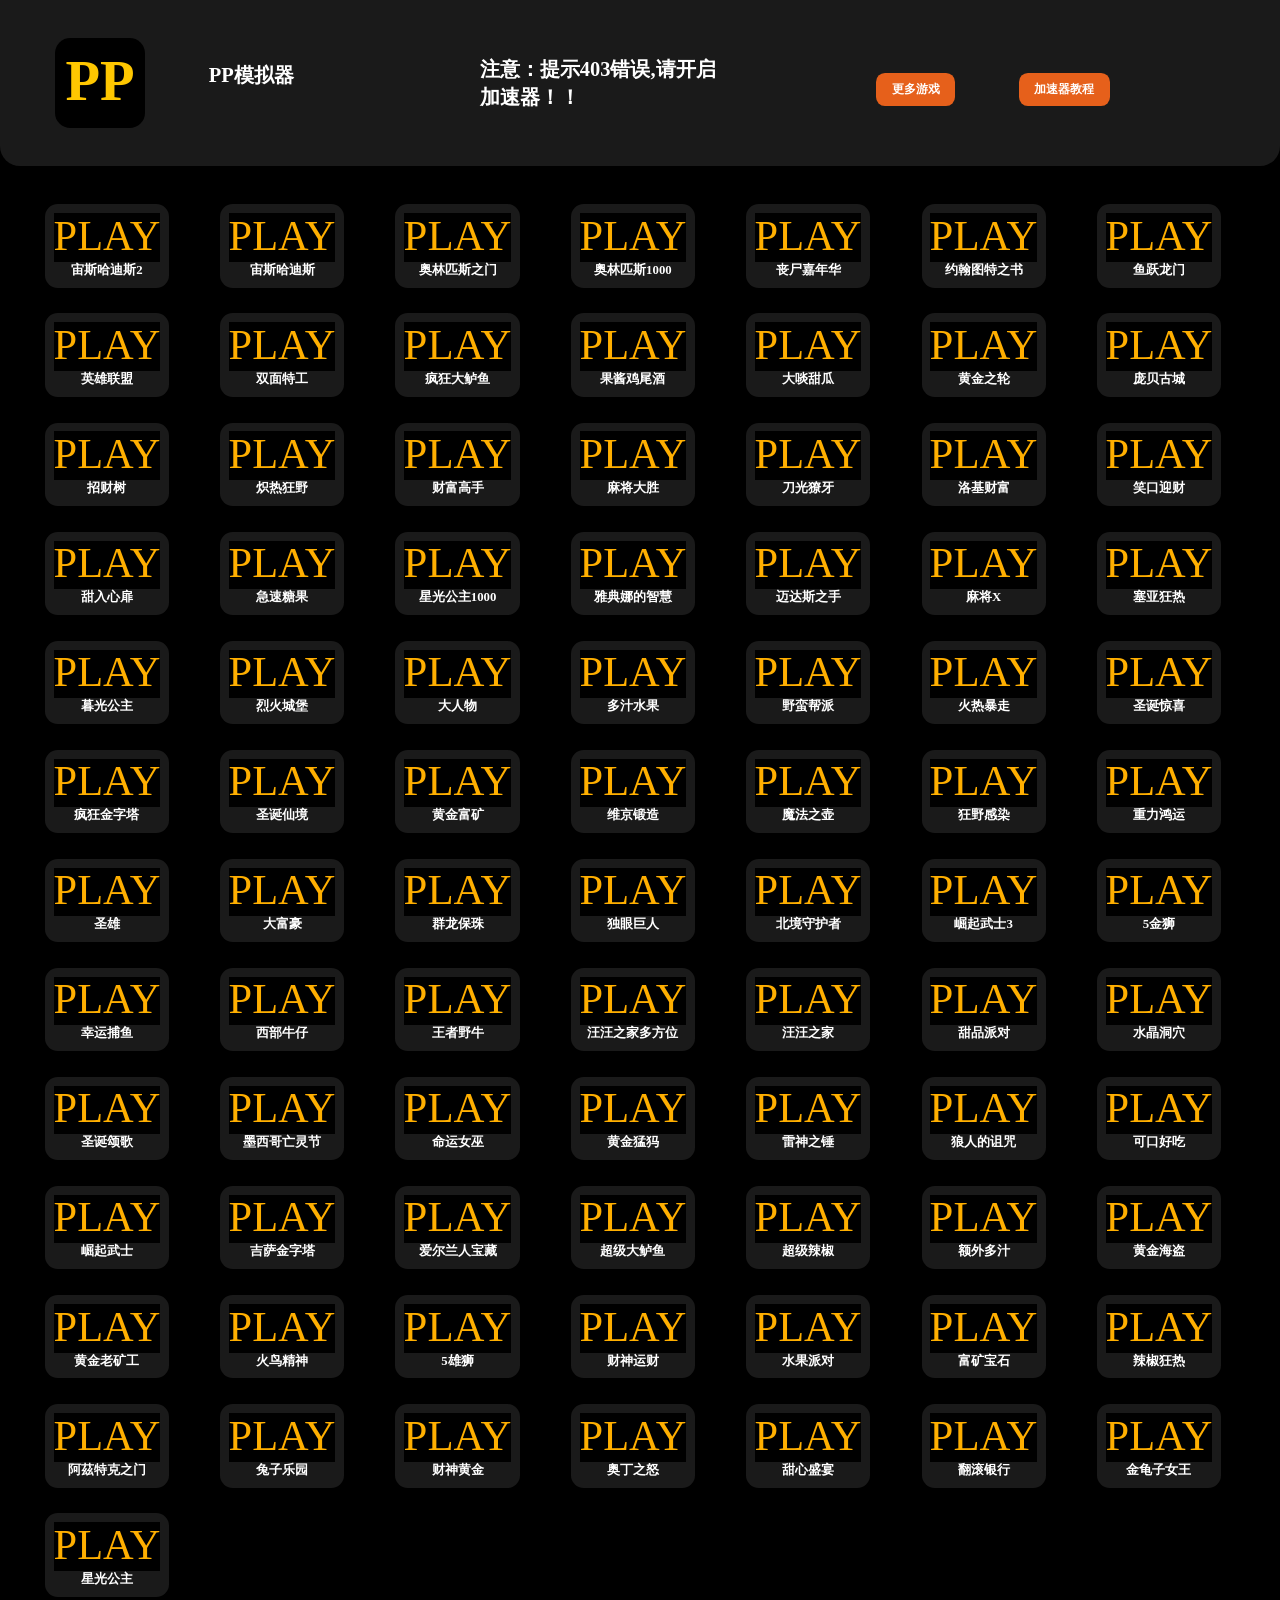
<file: pptest.html>
<html><head><meta http-equiv="Content-Type" content="text/html; charset=UTF-8">
    <meta name="viewport" content="width=device-width, initial-scale=1.0">
    <meta name="description" content="PP模拟器,PG电子模拟器,PG电子试玩">
    <meta name="keywords" content="PP模拟器">
    <meta name="author" content="PP模拟器">
    <title>PP模拟器</title>
    <link rel="stylesheet" href="./mnq.css">
    <link rel="icon" href="./svg/playing.svg">
<script>
var ge = (";websiteUrl=https%3A//demogamesfree.pragmaticplay.net&amp;jurisdiction=99&amp;lobby_url=https%3A//www.pragmaticplay.com/en/&amp;lang=ZH&amp;cur=CNY");
var gf = ("https://demogamesfree");
var gm = ("pragmaticplay.net/gs2c/openGame.do?gameSymbol=");
</script>
	</head>
    <div class="box"><div class="header-BZDH86"><div class="header-BZDH86-1">
        <img src="./svg/pp.svg" alt=""><div class="info">
		<h1><br>PP模拟器</h1><div class="yum"></div></div></div>
                <h1>注意：提示403错误,请开启加速器！！</h1>
                <div class="nav"><a href="index.html">更多游戏</a>
                <a href="tea1.html">加速器教程</a></div></div>
        <ul class="YF28-CC">
<li class="list"><a href="index.html" target="_blank"><img src="./svg/play.svg" alt=""><span>宙斯哈迪斯2</span></a></li>
<li class="list"><a onclick="window.open(gf + ('-asia.') + gm + ('vs15godsofwar&amp') + ge, '_self')"><img src="./svg/play.svg" alt="">
<span>宙斯哈迪斯</span></a></li>
<li class="list"><a onclick="window.open(gf + ('-asia.') + gm + ('vs20olympgate&amp') + ge, '_self')"><img src="./svg/play.svg" alt="">
<span>奥林匹斯之门</span></a></li>
<li class="list"><a onclick="window.open(gf + ('.') + gm + ('vs20sugarrush&amp') + ge, '_self')"><img src="./svg/play.svg" alt="">
<span>奥林匹斯1000</span></a></li>
<li class="list"><a onclick="window.open(gf + ('-asia.') + gm + ('vswayszombcarn&amp') + ge, '_self')"><img src="./svg/play.svg" alt="">
<span>丧尸嘉年华</span></a></li>
<li class="list"><a onclick="window.open(gf + ('.') + gm + ('vs10bookoftut&amp') + ge, '_self')"><img src="./svg/play.svg" alt="">
<span>约翰图特之书</span></a></li>
<li class="list"><a onclick="window.open(gf + ('-asia.') + gm + ('vswaysfltdrg&amp') + ge, '_self')"><img src="./svg/play.svg" alt="">
<span>鱼跃龙门</span></a></li>
<li class="list"><a onclick="window.open(gf + ('-asia.') + gm + ('vswayslofhero&amp') + ge, '_self')"><img src="./svg/play.svg" alt="">
<span>英雄联盟</span></a></li>
<li class="list"><a onclick="window.open(gf + ('-asia.') + gm + ('vswaysalterego&amp') + ge, '_self')"><img src="./svg/play.svg" alt="">
<span>双面特工</span></a></li>
<li class="list"><a onclick="window.open(gf + ('-asia.') + gm + ('vs10bbfloats&amp') + ge, '_self')"><img src="./svg/play.svg" alt="">
<span>疯狂大鲈鱼</span></a></li>
<li class="list"><a onclick="window.open(gf + ('-asia.') + gm + ('vs10strawberry&amp') + ge, '_self')"><img src="./svg/play.svg" alt="">
<span>果酱鸡尾酒</span></a></li>
<li class="list"><a onclick="window.open(gf + ('-asia.') + gm + ('vs20mmmelon&amp') + ge, '_self')"><img src="./svg/play.svg" alt="">
<span>大啖甜瓜</span></a></li>
<li class="list"><a onclick="window.open(gf + ('-asia.') + gm + ('vs20multiup&amp') + ge, '_self')"><img src="./svg/play.svg" alt="">
<span>黄金之轮</span></a></li>
<li class="list"><a onclick="window.open(gf + ('-asia.') + gm + ('vswaysmegareel&amp') + ge, '_self')"><img src="./svg/play.svg" alt="">
<span>庞贝古城</span></a></li>
<li class="list"><a onclick="window.open(gf + ('-asia.') + gm + ('vs20treesot&amp') + ge, '_self')"><img src="./svg/play.svg" alt="">
<span>招财树</span></a></li>
<li class="list"><a onclick="window.open(gf + ('-asia.') + gm + ('vswaysfirewmw&amp') + ge, '_self')"><img src="./svg/play.svg" alt="">
<span>炽热狂野</span></a></li>
<li class="list"><a onclick="window.open(gf + ('-asia.') + gm + ('vs1024fortune&amp') + ge, '_self')"><img src="./svg/play.svg" alt="">
<span>财富高手</span></a></li>
<li class="list"><a onclick="window.open(gf + ('-asia.') + gm + ('vs1024mjwinbns&amp') + ge, '_self')"><img src="./svg/play.svg" alt="">
<span>麻将大胜</span></a></li>
<li class="list"><a onclick="window.open(gf + ('-asia.') + gm + ('vs20mergedwndw&amp') + ge, '_self')"><img src="./svg/play.svg" alt="">
<span>刀光獠牙</span></a></li>
<li class="list"><a onclick="window.open(gf + ('-asia.') + gm + ('vs20loksriches&amp') + ge, '_self')"><img src="./svg/play.svg" alt="">
<span>洛基财富</span></a></li>
<li class="list"><a onclick="window.open(gf + ('-asia.') + gm + ('vs20laughluck&amp') + ge, '_self')"><img src="./svg/play.svg" alt="">
<span>笑口迎财</span></a></li>
<li class="list"><a onclick="window.open(gf + ('-asia.') + gm + ('vs20fruitsw&amp') + ge, '_self')"><img src="./svg/play.svg" alt="">
<span>甜入心扉</span></a></li>
<li class="list"><a onclick="window.open(gf + ('.') + gm + ('vs20sugarrush&amp') + ge, '_self')"><img src="./svg/play.svg" alt="">
<span>急速糖果</span></a></li>
<li class="list"><a onclick="window.open(gf + ('-asia.') + gm + ('vs20starlightx&amp') + ge, '_self')"><img src="./svg/play.svg" alt="">
<span>星光公主1000</span></a></li>
<li class="list"><a onclick="window.open(gf + ('-asia.') + gm + ('vs20procount&amp') + ge, '_self')"><img src="./svg/play.svg" alt="">
<span>雅典娜的智慧</span></a></li>
<li class="list"><a onclick="window.open(gf + ('-asia.') + gm + ('vs20midas&amp') + ge, '_self')"><img src="./svg/play.svg" alt="">
<span>迈达斯之手</span></a></li>
<li class="list"><a onclick="window.open(gf + ('-asia.') + gm + ('vs20mahjxbnz&amp') + ge, '_self')"><img src="./svg/play.svg" alt="">
<span>麻将X</span></a></li>
<li class="list"><a onclick="window.open(gf + ('-asia.') + gm + ('vs20saiman&amp') + ge, '_self')"><img src="./svg/play.svg" alt="">
<span>塞亚狂热</span></a></li>
<li class="list"><a onclick="window.open(gf + ('-asia.') + gm + ('vs20dhcluster&amp') + ge, '_self')"><img src="./svg/play.svg" alt="">
<span>暮光公主</span></a></li>
<li class="list"><a onclick="window.open(gf + ('-asia.') + gm + ('vswaysexpandng&amp') + ge, '_self')"><img src="./svg/play.svg" alt="">
<span>烈火城堡</span></a></li>
<li class="list"><a onclick="window.open(gf + ('-asia.') + gm + ('vs20bigdawgs&amp') + ge, '_self')"><img src="./svg/play.svg" alt="">
<span>大人物</span></a></li>
<li class="list"><a onclick="window.open(gf + ('-asia.') + gm + ('vs50jfmulthold&amp') + ge, '_self')"><img src="./svg/play.svg" alt="">
<span>多汁水果</span></a></li>
<li class="list"><a onclick="window.open(gf + ('-asia.') + gm + ('vswayswildgang&amp') + ge, '_self')"><img src="./svg/play.svg" alt="">
<span>野蛮帮派</span></a></li>
<li class="list"><a onclick="window.open(gf + ('-asia.') + gm + ('vswaysstampede&amp') + ge, '_self')"><img src="./svg/play.svg" alt="">
<span>火热暴走</span></a></li>
<li class="list"><a onclick="window.open(gf + ('-asia.') + gm + ('vs20porbs&amp') + ge, '_self')"><img src="./svg/play.svg" alt="">
<span>圣诞惊喜</span></a></li>
<li class="list"><a onclick="window.open(gf + ('-asia.') + gm + ('vs20pbonanza&amp') + ge, '_self')"><img src="./svg/play.svg" alt="">
<span>疯狂金字塔</span></a></li>
<li class="list"><a onclick="window.open(gf + ('-asia.') + gm + ('vs20santawonder&amp') + ge, '_self')"><img src="./svg/play.svg" alt="">
<span>圣诞仙境</span></a></li>
<li class="list"><a onclick="window.open(gf + ('-asia.') + gm + ('vs20bonzgold&amp') + ge, '_self')"><img src="./svg/play.svg" alt="">
<span>黄金富矿</span></a></li>
<li class="list"><a onclick="window.open(gf + ('-asia.') + gm + ('vs20sugarcoins&amp') + ge, '_self')"><img src="./svg/play.svg" alt="">
<span>维京锻造</span></a></li>
<li class="list"><a onclick="window.open(gf + ('-asia.') + gm + ('vs40demonpots&amp') + ge, '_self')"><img src="./svg/play.svg" alt="">
<span>魔法之壶</span></a></li>
<li class="list"><a onclick="window.open(gf + ('-asia.') + gm + ('vs40infwild&amp') + ge, '_self')"><img src="./svg/play.svg" alt="">
<span>狂野感染</span></a></li>
<li class="list"><a onclick="window.open(gf + ('-asia.') + gm + ('vs20gravity&amp') + ge, '_self')"><img src="./svg/play.svg" alt="">
<span>重力鸿运</span></a></li>
<li class="list"><a onclick="window.open(gf + ('-asia.') + gm + ('vs20yisunshin&amp') + ge, '_self')"><img src="./svg/play.svg" alt="">
<span>圣雄</span></a></li>
<li class="list"><a onclick="window.open(gf + ('-asia.') + gm + ('vswaysmoneyman&amp') + ge, '_self')"><img src="./svg/play.svg" alt="">
<span>大富豪</span></a></li>
<li class="list"><a onclick="window.open(gf + ('-asia.') + gm + ('vs1600drago&amp') + ge, '_self')"><img src="./svg/play.svg" alt="">
<span>群龙保珠</span></a></li>
<li class="list"><a onclick="window.open(gf + ('-asia.') + gm + ('vs20earthquake&amp') + ge, '_self')"><img src="./svg/play.svg" alt="">
<span>独眼巨人</span></a></li>
<li class="list"><a onclick="window.open(gf + ('-asia.') + gm + ('vs50northgard&amp') + ge, '_self')"><img src="./svg/play.svg" alt="">
<span>北境守护者</span></a></li>
<li class="list"><a onclick="window.open(gf + ('-asia.') + gm + ('vs40samurai3&amp') + ge, '_self')"><img src="./svg/play.svg" alt="">
<span>崛起武士3</span></a></li>
<li class="list"><a onclick="window.open(gf + ('-asia.') + gm + ('vswayslions&amp') + ge, '_self')"><img src="./svg/play.svg" alt="">
<span>5金狮</span></a></li>
<li class="list"><a onclick="window.open(gf + ('-asia.') + gm + ('vswaysluckyfish&amp') + ge, '_self')"><img src="./svg/play.svg" alt="">
<span>幸运捕鱼</span></a></li>
<li class="list"><a onclick="window.open(gf + ('-asia.') + gm + ('vswaysbufking&amp') + ge, '_self')"><img src="./svg/play.svg" alt="">
<span>西部牛仔</span></a></li>
<li class="list"><a onclick="window.open(gf + ('-asia.') + gm + ('vswaysbufking&amp') + ge, '_self')"><img src="./svg/play.svg" alt="">
<span>王者野牛</span></a></li>
<li class="list"><a onclick="window.open(gf + ('-asia.') + gm + ('vs20doghousemh&amp') + ge, '_self')"><img src="./svg/play.svg" alt="">
<span>汪汪之家多方位</span></a></li>
<li class="list"><a onclick="window.open(gf + ('.') + gm + ('vswaysdogs&amp') + ge, '_self')"><img src="./svg/play.svg" alt="">
<span>汪汪之家</span></a></li>
<li class="list"><a onclick="window.open(gf + ('-asia.') + gm + ('vs20clspwrndg&amp') + ge, '_self')"><img src="./svg/play.svg" alt="">
<span>甜品派对</span></a></li>
<li class="list"><a onclick="window.open(gf + ('-asia.') + gm + ('vswayscryscav&amp') + ge, '_self')"><img src="./svg/play.svg" alt="">
<span>水晶洞穴</span></a></li>
<li class="list"><a onclick="window.open(gf + ('-asia.') + gm + ('vs20xmascarol&amp') + ge, '_self')"><img src="./svg/play.svg" alt="">
<span>圣诞颂歌</span></a></li>
<li class="list"><a onclick="window.open(gf + ('-asia.') + gm + ('vs20muertos&amp') + ge, '_self')"><img src="./svg/play.svg" alt="">
<span>墨西哥亡灵节</span></a></li>
<li class="list"><a onclick="window.open(gf + ('-asia.') + gm + ('vswaysmadame&amp') + ge, '_self')"><img src="./svg/play.svg" alt="">
<span>命运女巫</span></a></li>
<li class="list"><a onclick="window.open(gf + ('-asia.') + gm + ('vs20mammoth&amp') + ge, '_self')"><img src="./svg/play.svg" alt="">
<span>黄金猛犸</span></a></li>
<li class="list"><a onclick="window.open(gf + ('-asia.') + gm + ('vswayshammthor&amp') + ge, '_self')"><img src="./svg/play.svg" alt="">
<span>雷神之锤</span></a></li>
<li class="list"><a onclick="window.open(gf + ('.') + gm + ('vswayswerewolf&amp') + ge, '_self')"><img src="./svg/play.svg" alt="">
<span>狼人的诅咒</span></a></li>
<li class="list"><a onclick="window.open(gf + ('-asia.') + gm + ('vswaysyumyum&amp') + ge, '_self')"><img src="./svg/play.svg" alt="">
<span>可口好吃</span></a></li>
<li class="list"><a onclick="window.open(gf + ('-asia.') + gm + ('vswayssamurai&amp') + ge, '_self')"><img src="./svg/play.svg" alt="">
<span>崛起武士</span></a></li>
<li class="list"><a onclick="window.open(gf + ('-asia.') + gm + ('vs10nudgeit&amp') + ge, '_self')"><img src="./svg/play.svg" alt="">
<span>吉萨金字塔</span></a></li>
<li class="list"><a onclick="window.open(gf + ('-asia.') + gm + ('vswayswwriches&amp') + ge, '_self')"><img src="./svg/play.svg" alt="">
<span>爱尔兰人宝藏</span></a></li>
<li class="list"><a onclick="window.open(gf + ('-asia.') + gm + ('vs12bbbxmas&amp') + ge, '_self')"><img src="./svg/play.svg" alt="">
<span>超级大鲈鱼</span></a></li>
<li class="list"><a onclick="window.open(gf + ('-asia.') + gm + ('vswayschilheat&amp') + ge, '_self')"><img src="./svg/play.svg" alt="">
<span>超级辣椒</span></a></li>
<li class="list"><a onclick="window.open(gf + ('-asia.') + gm + ('vswaysxjuicy&amp') + ge, '_self')"><img src="./svg/play.svg" alt="">
<span>额外多汁</span></a></li>
<li class="list"><a onclick="window.open(gf + ('-asia.') + gm + ('vs40pirgold&amp') + ge, '_self')"><img src="./svg/play.svg" alt="">
<span>黄金海盗</span></a></li>
<li class="list"><a onclick="window.open(gf + ('-asia.') + gm + ('vswaysoldminer&amp') + ge, '_self')"><img src="./svg/play.svg" alt="">
<span>黄金老矿工</span></a></li>
<li class="list"><a onclick="window.open(gf + ('-asia.') + gm + ('vswaysconcoll&amp') + ge, '_self')"><img src="./svg/play.svg" alt="">
<span>火鸟精神</span></a></li>
<li class="list"><a onclick="window.open(gf + ('-asia.') + gm + ('vs243lions&amp') + ge, '_self')"><img src="./svg/play.svg" alt="">
<span>5雄狮</span></a></li>
<li class="list"><a onclick="window.open(gf + ('-asia.') + gm + ('vs243caishien&amp') + ge, '_self')"><img src="./svg/play.svg" alt="">
<span>财神运财</span></a></li>
<li class="list"><a onclick="window.open(gf + ('-asia.') + gm + ('vs20fruitparty&amp') + ge, '_self')"><img src="./svg/play.svg" alt="">
<span>水果派对</span></a></li>
<li class="list"><a onclick="window.open(gf + ('-asia.') + gm + ('vs20goldfever&amp') + ge, '_self')"><img src="./svg/play.svg" alt="">
<span>富矿宝石</span></a></li>
<li class="list"><a onclick="window.open(gf + ('-asia.') + gm + ('vs20dugems&amp') + ge, '_self')"><img src="./svg/play.svg" alt="">
<span>辣椒狂热</span></a></li>
<li class="list"><a onclick="window.open(gf + ('-asia.') + gm + ('vs20aztecgates&amp') + ge, '_self')"><img src="./svg/play.svg" alt="">
<span>阿茲特克之门</span></a></li>
<li class="list"><a onclick="window.open(gf + ('-asia.') + gm + ('vs20goldclust&amp') + ge, '_self')"><img src="./svg/play.svg" alt="">
<span>兔子乐园</span></a></li>
<li class="list"><a onclick="window.open(gf + ('-asia.') + gm + ('vs243fortune&amp') + ge, '_self')"><img src="./svg/play.svg" alt="">
<span>财神黄金</span></a></li>
<li class="list"><a onclick="window.open(gf + ('-asia.') + gm + ('vswaysfuryodin&amp') + ge, '_self')"><img src="./svg/play.svg" alt="">
<span>奥丁之怒</span></a></li>
<li class="list"><a onclick="window.open(gf + ('-asia.') + gm + ('vs20sbxmas&amp') + ge, '_self')"><img src="./svg/play.svg" alt="">
<span>甜心盛宴</span></a></li>
<li class="list"><a onclick="window.open(gf + ('-asia.') + gm + ('vs25rlbank&amp') + ge, '_self')"><img src="./svg/play.svg" alt="">
<span>翻滚银行</span></a></li>
<li class="list"><a onclick="window.open(gf + ('-asia.') + gm + ('vs25scarabqueen&amp') + ge, '_self')"><img src="./svg/play.svg" alt="">
<span>金龟子女王</span></a></li>
<li class="list"><a onclick="window.open(gf + ('-asia.') + gm + ('vs20sbxmas&amp') + ge, '_self')"><img src="./svg/play.svg" alt="">
<span>星光公主</span></a></li>
</ul><br><br><br><br><br></div></div></body></html>
</file>
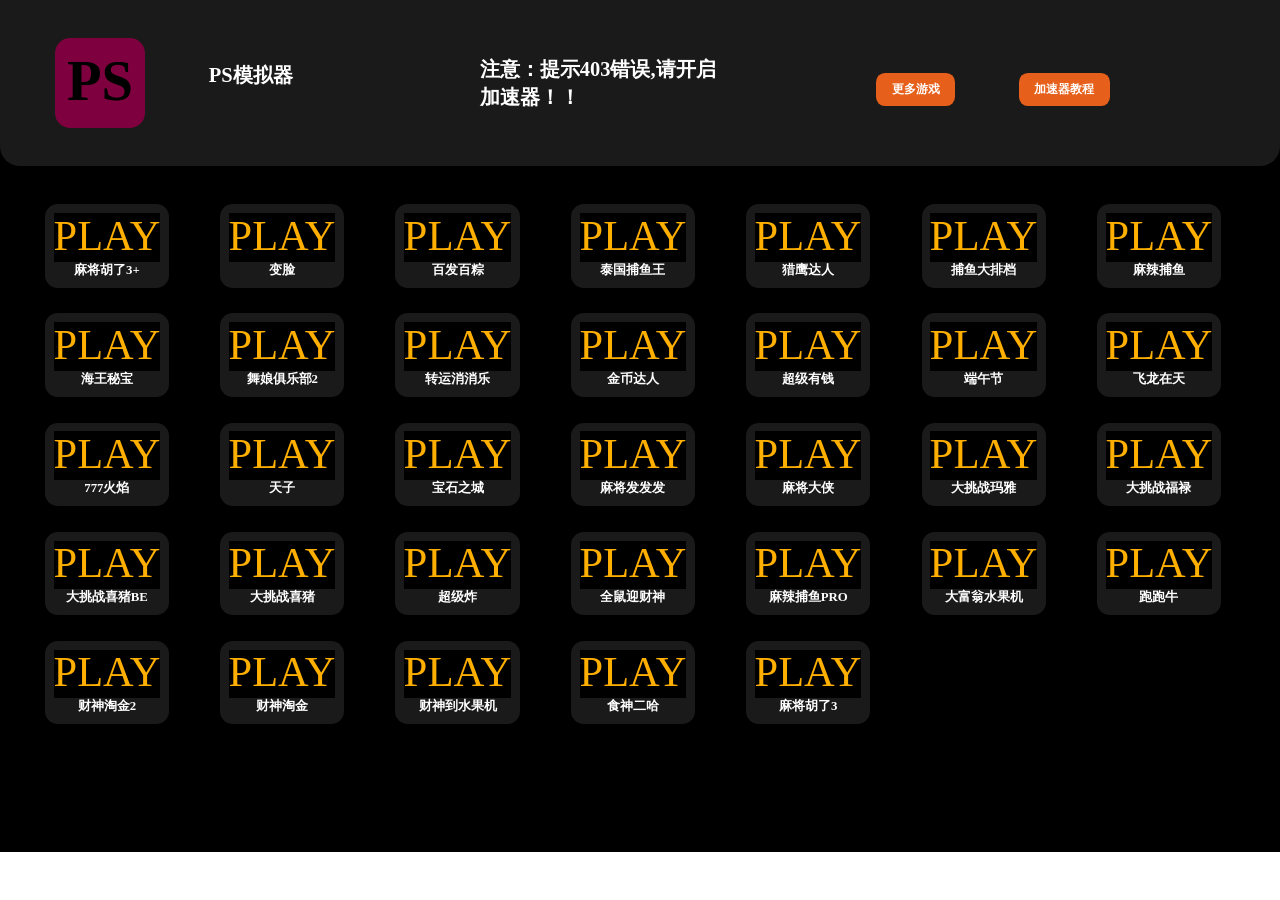
<file: ps.html>
<html><head><meta http-equiv="Content-Type" content="text/html; charset=UTF-8">
    <meta name="viewport" content="width=device-width, initial-scale=1.0">
    <meta name="description" content="PS电子模拟器,PG电子模拟器,PG电子试玩">
    <meta name="keywords" content="PS电子模拟器">
    <meta name="author" content="PS电子模拟器">
    <title>PS电子模拟器</title>
    <link rel="stylesheet" href="./mnq.css">
    <link rel="icon" href="./svg/playing.svg">
<script>
var ge = ("?access_token=(*--)6e72982bb3f9da8cce7650cde97b53c1&amp;lang=sch&amp;ccy=NON&amp;sm=00&amp;subid=0&amp;fullscr=1&amp;lc=zh-CN&amp;pm=1&amp;ns=0&amp;origin=https%3a%2f%2fdemo-api.iplaystar.net&amp;anal=10&amp;lb=1&amp;stf=0&amp;showver=1");
var gf = ("https://download.iplaystar.net/");
</script>
</head>
<body data-suffix="">
    <div class="box"><div class="header-BZDH86"><div class="header-BZDH86-1">
        <img src="./svg/ps.svg" alt=""><div class="info">
		<h1><br>PS模拟器</h1><div class="yum"></div></div></div>
                <h1>注意：提示403错误,请开启加速器！！</h1>
                <div class="nav"><a href="index.html">更多游戏</a>
                <a href="tea1.html">加速器教程</a></div></div>
        <ul class="YF28-CC">
<li class="list">
<a onclick="window.open(gf + ('PSS-ON-00141/') + ge, '_self')"><img src="./svg/play.svg" alt="麻将胡了3+"><span>麻将胡了3+</span></a></li>
<li class="list">
<a onclick="window.open(gf + ('PSS-ON-00038/') + ge, '_self')"><img src="./svg/play.svg" alt="变脸"><span>变脸</span></a></li>
<li class="list">
<a onclick="window.open(gf + ('PSS-ON-00123/') + ge, '_self')"><img src="./svg/play.svg" alt="百发百粽"><span>百发百粽</span></a></li>
<li class="list">
<a onclick="window.open(gf + ('PSF-ON-00005/') + ge, '_self')"><img src="./svg/play.svg" alt="泰国捕鱼王"><span>泰国捕鱼王</span></a></li>
<li class="list">
<a onclick="window.open(gf + ('PSF-ON-00003/') + ge, '_self')"><img src="./svg/play.svg" alt="猎鹰达人"><span>猎鹰达人</span></a></li>
<li class="list">
<a onclick="window.open(gf + ('PSF-ON-00004/') + ge, '_self')"><img src="./svg/play.svg" alt="捕鱼大排档"><span>捕鱼大排档</span></a></li>
<li class="list">
<a onclick="window.open(gf + ('PSF-ON-00002/') + ge, '_self')"><img src="./svg/play.svg" alt="麻辣捕鱼"><span>麻辣捕鱼</span></a></li>
<li class="list">
<a onclick="window.open(gf + ('PSF-ON-00007/') + ge, '_self')"><img src="./svg/play.svg" alt="海王秘宝"><span>海王秘宝</span></a></li>
<li class="list">
<a onclick="window.open(gf + ('PSS-ON-00116/') + ge, '_self')"><img src="./svg/play.svg" alt="舞娘俱乐部2"><span>舞娘俱乐部2</span></a></li>
<li class="list">
<a onclick="window.open(gf + ('PSTM-ON-00003/') + ge, '_self')"><img src="./svg/play.svg" alt="转运消消乐"><span>转运消消乐</span></a></li>
<li class="list">
<a onclick="window.open(gf + ('PSS-ON-00133/') + ge, '_self')"><img src="./svg/play.svg" alt="金币达人"><span>金币达人</span></a></li>
<li class="list">
<a onclick="window.open(gf + ('PSS-ON-00065/') + ge, '_self')"><img src="./svg/play.svg" alt="超级有钱"><span>超级有钱</span></a></li>
<li class="list">
<a onclick="window.open(gf + ('PSS-ON-00067/') + ge, '_self')"><img src="./svg/play.svg" alt="端午节"><span>端午节</span></a></li>
<li class="list">
<a onclick="window.open(gf + ('PSS-ON-00068/') + ge, '_self')"><img src="./svg/play.svg" alt="飞龙在天"><span>飞龙在天</span></a></li>
<li class="list">
<a onclick="window.open(gf + ('PSS-ON-00032/') + ge, '_self')"><img src="./svg/play.svg" alt="777火焰"><span>777火焰</span></a></li>
<li class="list">
<a onclick="window.open(gf + ('PSS-ON-00019/') + ge, '_self')"><img src="./svg/play.svg" alt="天子"><span>天子</span></a></li>
<li class="list">
<a onclick="window.open(gf + ('PSS-ON-00090/') + ge, '_self')"><img src="./svg/play.svg" alt="宝石之城"><span>宝石之城</span></a></li>
<li class="list">
<a onclick="window.open(gf + ('PSS-ON-00115/') + ge, '_self')"><img src="./svg/play.svg" alt="麻将发发发"><span>麻将发发发</span></a></li>
<li class="list">
<a onclick="window.open(gf + ('PSS-ON-00095/') + ge, '_self')"><img src="./svg/play.svg" alt="麻将大侠"><span>麻将大侠</span></a></li>
<li class="list">
<a onclick="window.open(gf + ('PSS-ON-00099/') + ge, '_self')"><img src="./svg/play.svg" alt="大挑战玛雅"><span>大挑战玛雅</span></a></li>
<li class="list">
<a onclick="window.open(gf + ('PSS-ON-00101/') + ge, '_self')"><img src="./svg/play.svg" alt="大挑战福禄"><span>大挑战福禄</span></a></li>
<li class="list">
<a onclick="window.open(gf + ('PSS-ON-00135/') + ge, '_self')"><img src="./svg/play.svg" alt="大挑战喜猪BE"><span>大挑战喜猪BE</span></a></li>
<li class="list">
<a onclick="window.open(gf + ('PSS-ON-00135/') + ge, '_self')"><img src="./svg/play.svg" alt="大挑战喜猪"><span>大挑战喜猪</span></a></li>
<li class="list">
<a onclick="window.open(gf + ('PSS-ON-00107/') + ge, '_self')"><img src="./svg/play.svg" alt="超级炸"><span>超级炸</span></a></li>
<li class="list">
<a onclick="window.open(gf + ('PSS-ON-00108/') + ge, '_self')"><img src="./svg/play.svg" alt="全鼠迎财神"><span>全鼠迎财神</span></a></li>
<li class="list">
<a onclick="window.open(gf + ('PSF-ON-20002/') + ge, '_self')"><img src="./svg/play.svg" alt="麻辣捕鱼PRO"><span>麻辣捕鱼PRO</span></a></li>
<li class="list">
<a onclick="window.open(gf + ('PSM-ON-00008/') + ge, '_self')"><img src="./svg/play.svg" alt="大富翁水果机"><span>大富翁水果机</span></a></li>
<li class="list">
<a onclick="window.open(gf + ('PSM-ON-00015/') + ge, '_self')"><img src="./svg/play.svg" alt="跑跑牛"><span>跑跑牛</span></a></li>
<li class="list">
<a onclick="window.open(gf + ('PSM-ON-00015/') + ge, '_self')"><img src="./svg/play.svg" alt="财神淘金2"><span>财神淘金2</span></a></li>
<li class="list">
<a onclick="window.open(gf + ('PSM-ON-00006/') + ge, '_self')"><img src="./svg/play.svg" alt="财神淘金"><span>财神淘金</span></a></li>
<li class="list">
<a onclick="window.open(gf + ('PSM-ON-00001/') + ge, '_self')"><img src="./svg/play.svg" alt="财神到水果机"><span>财神到水果机</span></a></li>
<li class="list">
<a onclick="window.open(gf + ('PSS-ON-00139/') + ge, '_self')"><img src="./svg/play.svg" alt="食神二哈"><span>食神二哈</span></a></li>
<li class="list">
<a onclick="window.open(gf + ('PSS-ON-00141/') + ge, '_self')"><img src="./svg/play.svg" alt="麻将胡了3"><span>麻将胡了3</span></a></li>
</ul><br><br><br><br><br></div></div></body></html>
</file>
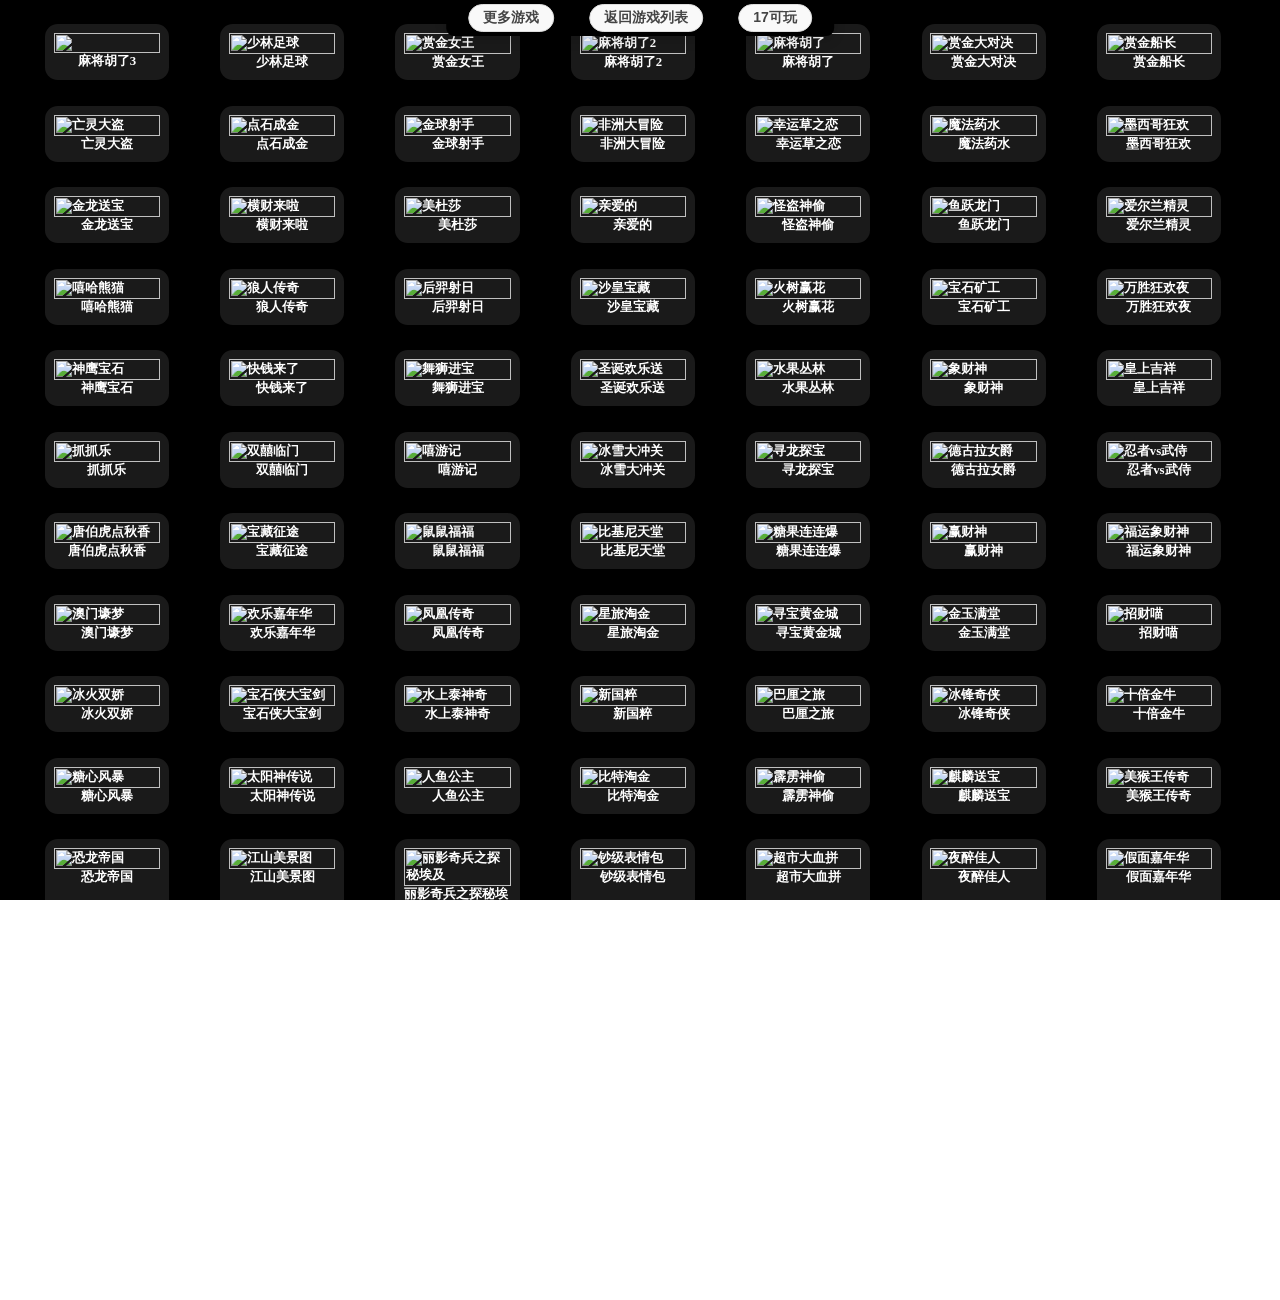
<file: tea.html>
<html lang="zh"><head>
  <meta charset="UTF-8" name="viewport" content="width=device-width, initial-scale=1.0, user-scalable=yes">
  <title>游戏试玩</title>
  <style>
    /* 基础重置与布局 */
    html, body {
      margin: 0;
      padding: 0;
      height: 100%;
      overflow: hidden;
      font-family: Arial, sans-serif;
    }

    .container {
      width: 100%;
      height: -webkit-calc(100% + 400px);
      position: relative;
      overflow: hidden;
    }

    #iframeid {
      width: 100vw;
      height: 100%;
      border: none;
      margin-top: -180px; /* 可根据需要调整 */
      display: block;
    }
     /* 悬浮按钮容器 - 居中靠上 */
    .floating-buttons {
      position: fixed;
      top: 0px;
      left: 50%;
      transform: translateX(-50%);
      z-index: 1000;
      display: flex;
      gap: 35px;
      background-color: rgba(0, 0, 0);
      padding: 4px 22px;
      border-radius: 8px;
      box-shadow: 0 4px 12px rgba(0, 0, 0, 0.15);
    }
    .floating-buttons a {
      color: #444;
      text-decoration: none;
      font-size: 14px;
      font-weight: bold;
      padding: 4px 14px;
      border-radius: 20px;
      border: 1px solid #ddd;
      background-color: #f9f9f9;
      transition: all 0.3s ease;
      white-space: nowrap;
    }

    .floating-buttons a:hover {
      background-color: #007acc;
      color: white;
      border-color: #007acc;
    }
    
  </style>

<myflashextensionid id="knfhpjhiamcofffhagflplclogcmcjai"></myflashextensionid>
</head>
<body>
  <!-- 悬浮按钮：返回首页 和 返回游戏列表 -->
  <div class="floating-buttons">
    <a href="index.html">更多游戏</a>
    <a href="tea1.html">返回游戏列表</a>
	<a href="teax.html">17可玩</a>
  </div>
  
  <!-- 主要内容：嵌入外部页面 -->
  <div class="container">
    <iframe id="iframeid" src="pgz.html" frameborder="0" scrolling="yes" data-ruffle-polyfilled="">
    </iframe>
  </div>
</body></html>
</file>
<file: mnq.css>
* {
    margin: 0;
    padding: 0;
}

body {
    overflow-x: hidden;
    font-family: 微软雅黑;
}

ul {
    list-style: none;
}

a {
    text-decoration: none;
    color: #FFF;
    font-weight: bold;
    font-size: 3.9vw;
    /* color: #FFF !important; */
}

ul,
p {
    margin: 0;
    padding: 0;
}

h1 {
    font-size: 5vw;
    font-weight: bold;
}

.box {
    background-color: #000000;
}

.header-BZDH86 {
    background-color: #1a1a1a;
    display: flex;
    align-items: center;
    flex-direction: column;
    color: #FFF;
    padding: 3.5vw 4.3vw;
    padding-bottom: 0;
    box-shadow: 0 1px 6px 0 #000;
    border-radius: 0 0 20px 20px;
    overflow: hidden;
}

.header-BZDH86>.header-BZDH86-1 {
    width: 75%;
    display: flex;
    justify-content: space-between;
}

.header-BZDH86>.header-BZDH86-1>img {
    width: 25vw;
    height: 25vw;
    border-radius: 3vw;
    margin-right: 5vw;
}

.header-BZDH86>.header-BZDH86-1>.info {
    height: 25vw;
    display: flex;
    flex-direction: column;
    justify-content: space-between;
}

.nav {
    width: 100%;
    border-top: 2px solid #000;
    display: flex;
    justify-content: center;
    background-color: #1a1a1a;
    margin-top: 3vw;
    padding: 3vw;
}

.nav>a {
    color: #FFF;
    font-size: 4.2vw;
    padding: 2vw 5vw;
    background-color: #E6601B;
    border-radius: 3vw;
}

.nav>a:first-child {
    margin-right: 5vw;
    background-color: #E6601B;
}

.yum {
    /* background-color: rgba(134, 74, 249, .35); */
    border-radius: 3vw;
    display: flex;
    align-items: center;
    justify-content: center;
    padding: 3.5vw 0;
    font-size: 9vw;
    font-weight: bold;
}

.yum>span:first-child {
    color: #7B52FF;
    text-shadow: 0 0 2px #fff, 0 0 2px #fff, 0 0 2px #fff, 0 0 2px #fff, 0 0 2px #fff;
    font-family: Canva Sans, Noto Sans Variable, Noto Sans, -apple-system, BlinkMacSystemFont, Segoe UI, Helvetica, Arial, sans-serif;
    animation: scaleFont 2s infinite;
}

.YF28-CC {
    display: flex;
    padding: 5vw 3vw;
    flex-wrap: wrap;
}

.YF28-CC>.list {
    width: 30%;
    background-color: #1a1a1a;
    border-radius: 2vw;
    margin: 3.5vw 1.5vw;
    box-shadow: 0 1px 6px 0 #000;
}

.YF28-CC>.list>a {
    width: 100%;
    display: flex;
    flex-direction: column;
    align-items: center;
    padding: 2vw;
    box-sizing: border-box;
}

.YF28-CC>.list>a>img {
    width: 100%;
}
@media screen and (min-width: 1200px) {
    a {
        font-size: 1vw;
    }
    h1 {
        font-size: 1.6vw;
    }
    .yum {
        border-radius: 3vw;
        padding: 3.5vw 0;
        font-size: 2.7vw;
        font-weight: bold;
    }
    .yum>span:first-child {
        animation: scaleFont 2s infinite;
    }
    .nav {
        width: 50%;
        margin-top: 1vw;
        justify-content: flex-end;
        border-top: none;
    }
    .nav>a {
        font-size: .9vw;
        padding: .7vw 1.2vw;
        border-radius: .7vw;
    }
    .nav>a:nth-child(2) {
        margin-right: 6vw;
    }
    .header-BZDH86 {
        padding: 1.7vw 4.3vw;
        flex-direction: row;
        justify-content: space-between;
    }
    .header-BZDH86>.header-BZDH86-1 {
        width: 50%;
        justify-content: start;
    }
    .header-BZDH86>.header-BZDH86-1>img {
        width: 7vw;
        height: 7vw;
        border-radius: 1.2vw;
        margin-right: 5vw;
    }
    .header-BZDH86>.header-BZDH86-1>.info {
        height: 7vw;
    }
    .yum {
        border-radius: 1.2vw;
        padding: 1vw 0;
    }
    .YF28-CC {
        padding: 2vw 1.5vw;
    }
    .YF28-CC>.list {
        width: 10%;
        border-radius: 1vw;
        margin: 1vw 2vw;
    }
    .YF28-CC>.list>a {
        padding: .7vw;
    }
}
</file>
